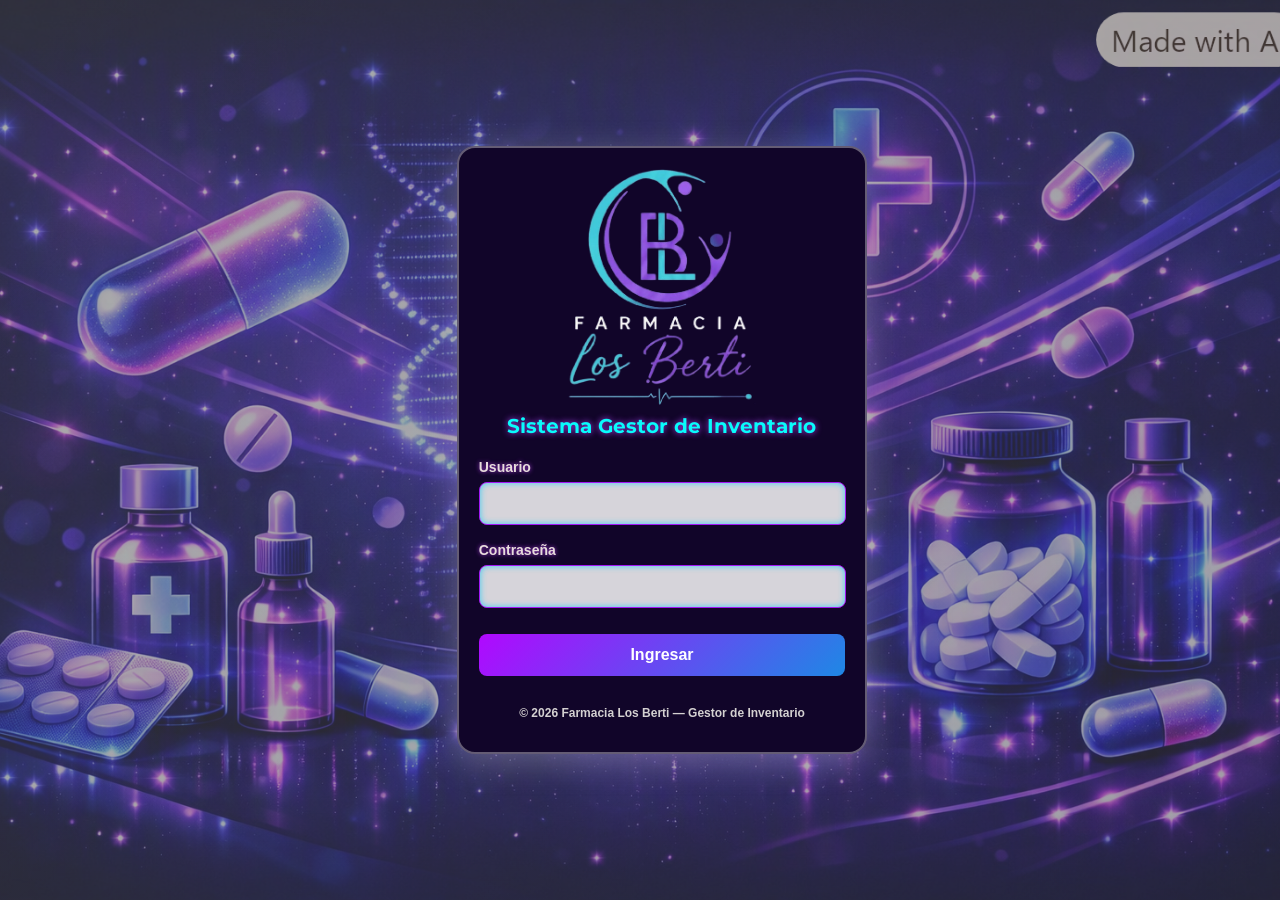
<file: login/index.html>
<!DOCTYPE html>
<html lang="es">
<head>
  <meta charset="UTF-8">
  <title>Acceso al Sistema - Los Berti</title>
  <meta name="viewport" content="width=device-width, initial-scale=1.0">
  <link rel="icon" type="image/x-icon" href="../frontend/assets/css/favicon.png">
  <link rel="stylesheet" href="login.css">
</head>
<body>
<div class="login-wrapper fade-in">
  <div class="login-card slide-up">
    <div class="logo-area">
      <img src="logo_login.png" alt="Farmacia" class="logo">
      <p class="subtitle">Sistema Gestor de Inventario</p>
    </div>

    <form id="form-login">
      <div class="form-group">
        <label>Usuario</label>
        <input type="text" id="login-usuario" name="usuario" required>
      </div>

      <div class="form-group">
        <label>Contraseña</label>
        <input type="password" id="login-pass" name="clave" required>
      </div>
      <button type="submit" class="btn-primary">Ingresar</button>
    </form>
    <p class="footer-text">© 2026 Farmacia Los Berti — Gestor de Inventario</p>
  </div>
</div>
<script src="login.js"></script>
</body>
</html>
</file>
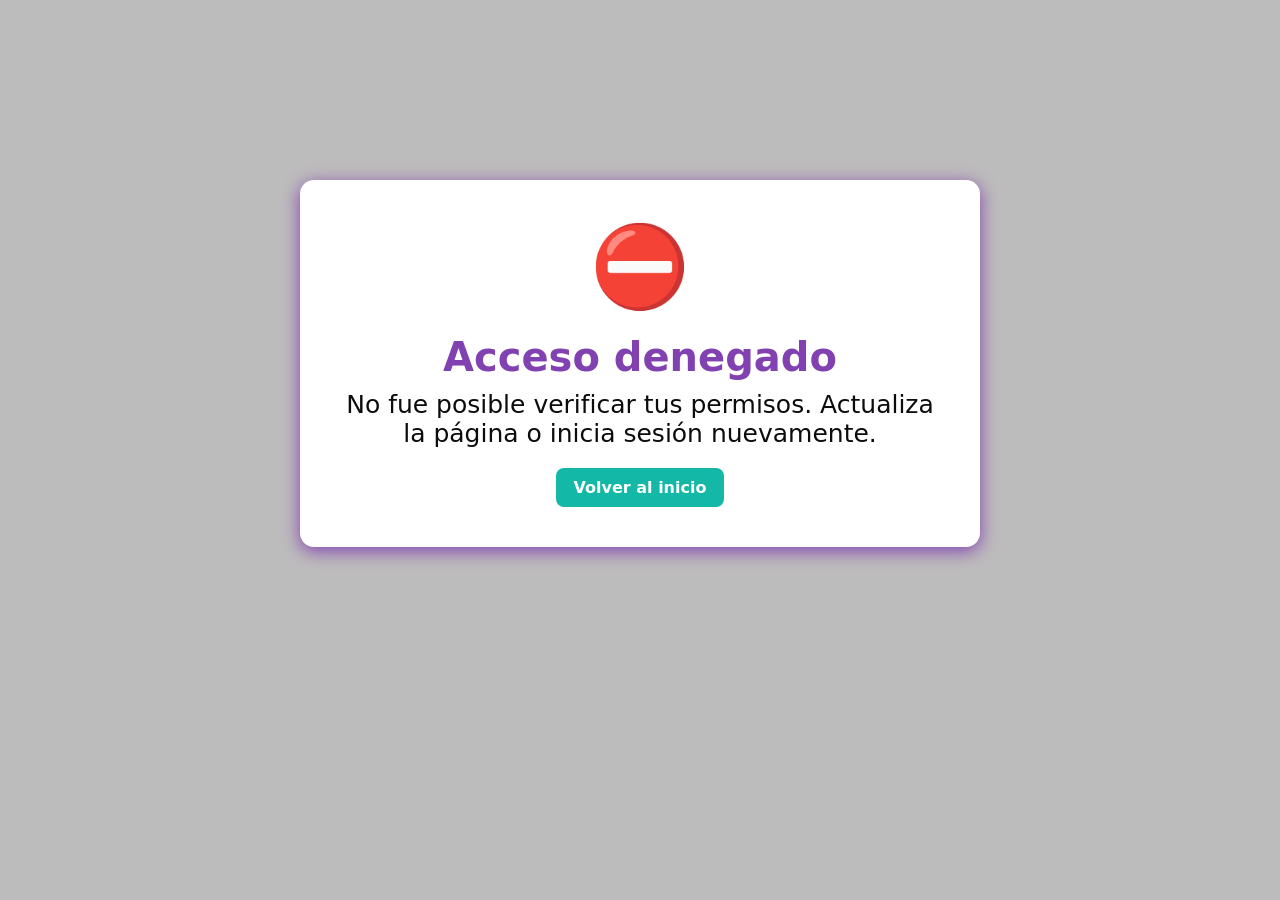
<file: frontend/almacenes/index.html>
<!DOCTYPE html>
<html lang="es">
<head>
  <meta charset="UTF-8">
  <title>Almacenes</title>
  <link rel="icon" type="image/x-icon" href="../assets/css/favicon.png">
  <link rel="stylesheet" href="../assets/css/styles.css">
</head>
<body>
<div class="layout">
<script src="../assets/js/menu.js"></script>

<main class="main">
  <section class="section visible">
    <div class="section-header">
      <h2>📦 Almacenes</h2>
      <div class="search-controls">
        <input type="text" id="buscar-almacen" placeholder="Buscar almacén...">
      </div>
      <button id="btn-nuevo-almacen" class="btn-primary">Nuevo almacén</button>
    </div>

      <table class="table">
        <thead>
          <tr>
            <th>Nombre del almacén</th>
            <th>Ubicación</th>
            <th>Acciones</th>
          </tr>
        </thead>
        <tbody id="tabla-almacenes"></tbody>
        
      </table>

      <div id="paginacion-almacenes" class="pagination"></div>
    </section>
  </main>
</div>

<!-- MODAL -->
<div id="modal-almacen" class="modal hidden">
  <div class="modal-content">
    <h2 id="modal-title">Nuevo almacén</h2>

    <form id="form-almacen">
      <input type="hidden" id="almacen-id" name="id">

      <div class="form-group">
        <label>Nombre del almacén</label>
        <input type="text" id="almacen-nombre" name="nombre" required>
      </div>

      <div class="form-group">
        <label>Ubicación</label>
        <input type="text" id="almacen-ubicacion" name="ubicacion">
      </div>

      <div class="form-group">
        <button type="submit" class="btn-primary">Guardar</button>
        <button type="button" id="btn-cancelar" class="btn-secondary">Cancelar</button>
      </div>
    </form>
  </div>
</div>


<div id="modal-ajustes" class="modal hidden">
  <div class="modal-ajustes-content">
    <h2 class="aj-title">Ajustes de la Farmacia</h2>
    <div class="aj-grid">
      <div class="aj-block">
        <h3 class="aj-subtitle">Identidad</h3>
        <label>Nombre comercial</label>
        <input type="text" id="aj-nombre">

        <label>Logo</label>
        <div class="file-center">
          <div class="file-input-wrapper">
            <input type="file" id="aj-logo" accept="image/*">
            <label for="aj-logo" class="file-btn">Elegir archivo</label>
            <span id="file-name">No se ha seleccionado ningún archivo</span>
          </div>
          <img id="aj-preview-logo" class="preview-logo" src="">
        </div>
      </div>

      <div class="aj-block">
        <h3 class="aj-subtitle">Colores del Sistema</h3>
        <label>Color primario</label>
        <input type="color" id="aj-color-primario">

        <label>Color secundario</label>
        <input type="color" id="aj-color-secundario">

        <label>Color del sidebar</label>
        <input type="color" id="aj-color-sidebar">
      </div>
    </div>

    <div class="aj-actions">
      <button id="aj-guardar" class="save-btn">Guardar cambios</button>
      <button id="aj-cerrar" class="close-btn">Cerrar</button>
    </div>
  </div>
</div>


<script src="../assets/js/feedback.js"></script>
<script src="almacenes.js"></script>
<script src="../assets/js/usuario.js"></script>
<script src="../assets/js/config_farmacia.js"></script>
<script src="../assets/js/ajustes_sidebar.js"></script>
<script src="../assets/js/permisos.js"></script>

<script>
document.querySelectorAll(".nav-dropdown-btn").forEach(btn => {
  btn.addEventListener("click", () => {
    const parent = btn.parentElement;
    parent.classList.toggle("open");
  });
});
</script>

</body>
</html>
</file>
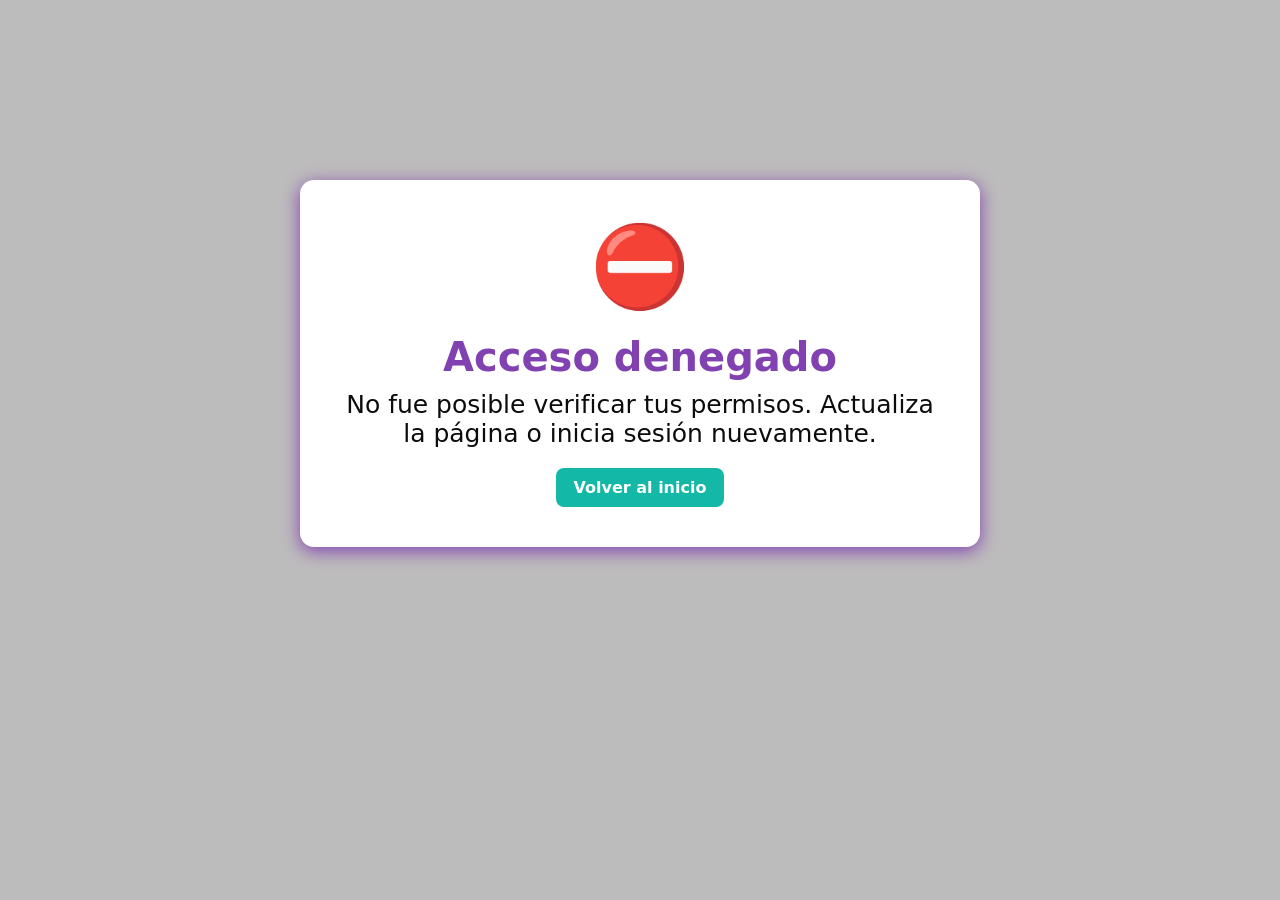
<file: frontend/categorias/index.html>
<!DOCTYPE html>
<html lang="es">
<head>
  <meta charset="UTF-8">
  <title>Categorías</title>
  <link rel="icon" type="image/x-icon" href="../assets/css/favicon.png">
  <link rel="stylesheet" href="../assets/css/styles.css">
</head>
<body>
<div class="layout">
<script src="../assets/js/menu.js"></script>

<main class="main">
  <section class="section visible">
    <div class="section-header">
      <h2>🏷 Gestión de Categorías</h2>
      <div class="search-controls">
        <input type="text" id="buscar-categoria" placeholder="Buscar categoría...">
      </div>
      <button id="btn-nueva-categoria" class="btn-primary btn-crear">Nueva categoría</button>
    </div>

    <table class="table">
      <thead>
        <tr>
        <th>Nombre</th>
        <th>Descripción</th>
        <th>Acciones</th>
        </tr>
      </thead>
      <tbody id="tabla-categorias"></tbody>
    </table>

    <div id="paginacion-categorias" class="pagination"></div>
  </section>
</main>
</div>

<div id="modal-categoria" class="modal hidden">
  <div class="modal-content">
    <h2 id="modal-title">Nueva categoría</h2>

    <form id="form-categoria">
      <input type="hidden" id="categoria-id" name="id">

      <div class="form-group">
        <label>Nombre</label>
        <input type="text" id="categoria-nombre" name="nombre" required>
      </div>

      <div class="form-group">
        <label>Descripción</label>
        <input type="text" id="categoria-descripcion" name="descripcion">
      </div>

      <div class="form-group">
        <button type="submit" class="btn-primary">Guardar</button>
        <button type="button" id="btn-cancelar" class="btn-secondary">Cancelar</button>
      </div>
    </form>
  </div>
</div>


<div id="modal-ajustes" class="modal hidden">
  <div class="modal-ajustes-content">
    <h2 class="aj-title">Ajustes de la Farmacia</h2>
    <div class="aj-grid">
      <div class="aj-block">
        <h3 class="aj-subtitle">Identidad</h3>
        <label>Nombre comercial</label>
        <input type="text" id="aj-nombre">

        <label>Logo</label>
        <div class="file-center">
          <div class="file-input-wrapper">
            <input type="file" id="aj-logo" accept="image/*">
            <label for="aj-logo" class="file-btn">Elegir archivo</label>
            <span id="file-name">No se ha seleccionado ningún archivo</span>
          </div>
          <img id="aj-preview-logo" class="preview-logo" src="">
        </div>
      </div>

      <div class="aj-block">
        <h3 class="aj-subtitle">Colores del Sistema</h3>
        <label>Color primario</label>
        <input type="color" id="aj-color-primario">

        <label>Color secundario</label>
        <input type="color" id="aj-color-secundario">

        <label>Color del sidebar</label>
        <input type="color" id="aj-color-sidebar">
      </div>
    </div>

    <div class="aj-actions">
      <button id="aj-guardar" class="save-btn">Guardar cambios</button>
      <button id="aj-cerrar" class="close-btn">Cerrar</button>
    </div>
  </div>
</div>


<script>
document.querySelectorAll(".nav-dropdown-btn").forEach(btn => {
  btn.addEventListener("click", () => {
    btn.parentElement.classList.toggle("open");});
});
</script>
<script src="../assets/js/feedback.js"></script>
<script src="categorias.js"></script>
<script src="../assets/js/usuario.js"></script>
<script src="../assets/js/config_farmacia.js"></script>
<script src="../assets/js/ajustes_sidebar.js"></script>
<script src="../assets/js/permisos.js"></script>
</body>
</html>
</file>
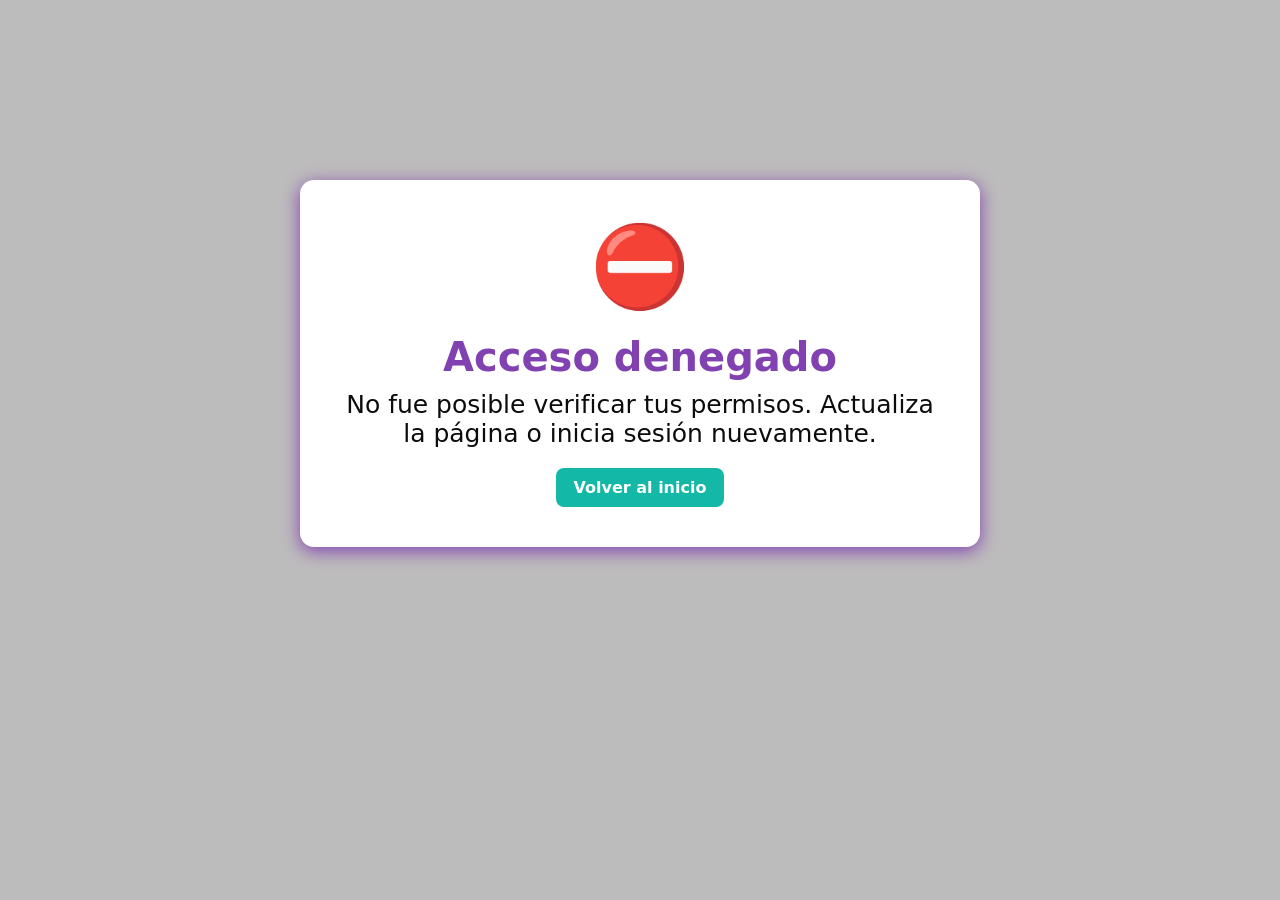
<file: frontend/clientes/index.html>
<!DOCTYPE html>
<html lang="es">
<head>
  <meta charset="UTF-8">
  <title>Clientes</title>
  <link rel="icon" type="image/x-icon" href="../assets/css/favicon.png">
  <link rel="stylesheet" href="../assets/css/styles.css">
</head>
<body>
<div class="layout">
<script src="../assets/js/menu.js"></script>


  <main class="main">
    <section class="section visible">
      <div class="section-header">
        <h2>👥 Clientes</h2>
        <div class="search-controls">
          <input type="text" id="buscar-cliente" placeholder="Buscar cliente...">
        </div>
        <button id="btn-nuevo-cliente" class="btn-primary btn-crear">Nuevo cliente</button>
      </div>

      <table class="table">
      <thead>
        <tr>
        <th>Nombre</th>
        <th>Cédula</th>
        <th>Teléfono</th>
        <th>Dirección</th>
        <th>Acciones</th>
        </tr>
      </thead>
      <tbody id="tabla-clientes"></tbody>
      </table>
      <div id="paginacion-clientes" class="pagination"></div>
    </section>
  </main>
</div>

<div id="modal-cliente" class="modal">
  <div class="modal-content">
    <h2 id="modal-cliente-title">Nuevo cliente</h2>
    <form id="form-cliente">
      <div class="form-group">
        <label>Nombre completo</label>
        <input type="text" id="cliente-nombre" name="nombre" required>
      </div>

      <div class="form-group">
        <label>Cédula</label>
        <input type="text" id="cliente-cedula" name="cedula">
      </div>

      <div class="form-group">
        <label>Teléfono</label>
        <input type="text" id="cliente-telefono" name="telefono">
      </div>

      <div class="form-group">
        <label>Dirección</label>
        <input type="text" id="cliente-direccion" name="direccion">
      </div>

      <div class="form-actions">
         <button type="submit" class="btn-primary">Guardar</button>
        <button type="button" class="btn-secondary" id="btn-cancelar-cliente">Cancelar</button>
      </div>
    </form>
  </div>
</div>

<div id="modal-ajustes" class="modal hidden">
  <div class="modal-ajustes-content">
    <h2 class="aj-title">Ajustes de la Farmacia</h2>
    <div class="aj-grid">
      <div class="aj-block">
        <h3 class="aj-subtitle">Identidad</h3>
        <label>Nombre comercial</label>
        <input type="text" id="aj-nombre">

        <label>Logo</label>
        <div class="file-center">
          <div class="file-input-wrapper">
            <input type="file" id="aj-logo" accept="image/*">
            <label for="aj-logo" class="file-btn">Elegir archivo</label>
            <span id="file-name">No se ha seleccionado ningún archivo</span>
          </div>
          <img id="aj-preview-logo" class="preview-logo" src="">
        </div>
      </div>

      <div class="aj-block">
        <h3 class="aj-subtitle">Colores del Sistema</h3>
        <label>Color primario</label>
        <input type="color" id="aj-color-primario">

        <label>Color secundario</label>
        <input type="color" id="aj-color-secundario">

        <label>Color del sidebar</label>
        <input type="color" id="aj-color-sidebar">
      </div>
    </div>

    <div class="aj-actions">
      <button id="aj-guardar" class="save-btn">Guardar cambios</button>
      <button id="aj-cerrar" class="close-btn">Cerrar</button>
    </div>
  </div>
</div>



<script>
document.querySelectorAll(".nav-dropdown-btn").forEach(btn => {
  btn.addEventListener("click", () => {
    const parent = btn.parentElement;
    parent.classList.toggle("open");
  });
});
</script>
<script src="../assets/js/feedback.js"></script>
<script src="clientes.js"></script>
<script src="../assets/js/usuario.js"></script>
<script src="../assets/js/config_farmacia.js"></script>
<script src="../assets/js/ajustes_sidebar.js"></script>
<script src="../assets/js/permisos.js"></script>
</body>
</html>
</file>
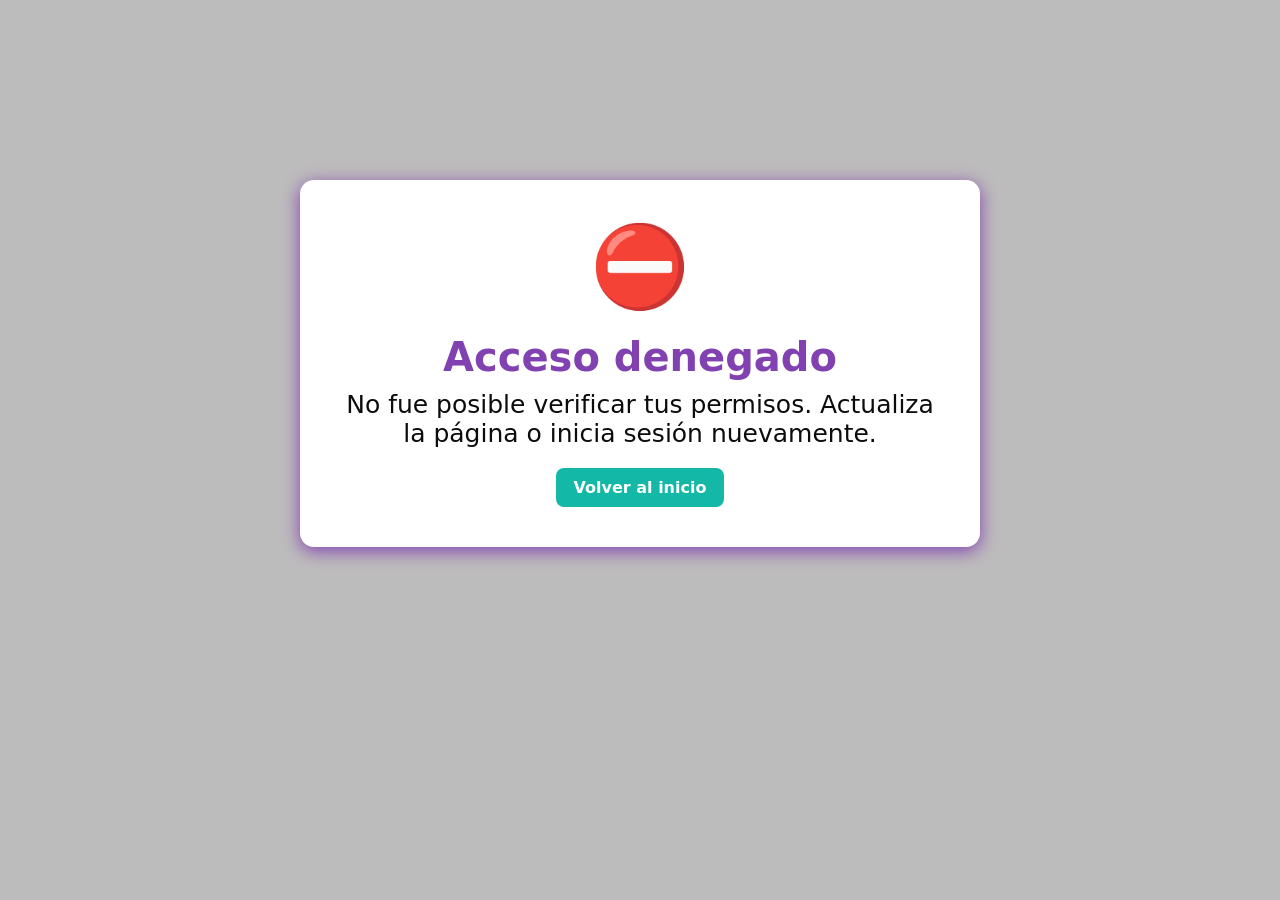
<file: frontend/dashboard/index.html>
<!DOCTYPE html>
<html lang="es">
<head>
  <meta charset="UTF-8">
  <title>Inicio del Gestor</title>
  <meta http-equiv="Cache-Control" content="no-cache, no-store, must-revalidate">
  <meta http-equiv="Pragma" content="no-cache">
  <meta http-equiv="Expires" content="0">
  <link rel="icon" type="image/x-icon" href="../assets/css/favicon.png">
  <link rel="stylesheet" href="../assets/css/styles.css">
</head>
<body>

<div class="layout">
<script src="../assets/js/menu.js"></script>

<main class="main">
  <section class="section visible">
    <div class="welcome-box">
      <h2>💊 Bienvenido, <span id="usor-nombro-welcome"></span> 👋</h2>
    </div>

    <div class="dashboard-cards">
      <div class="dash-card card-purple">
        <div class="dash-card-icon">
          <svg width="28" height="28" fill="white"><path d="M4 6h20v2H4zm0 6h20v2H4zm0 6h20v2H4z"/></svg>
        </div>
        <div class="dash-card-info">
          <h3>Productos</h3>
          <p id="card-productos">0</p>
        </div>
      </div>

      <div class="dash-card card-teal">
        <div class="dash-card-icon">
          <svg width="28" height="28" fill="white"><path d="M4 4h16v16H4z"/></svg>
        </div>
        <div class="dash-card-info">
          <h3>Stock</h3>
          <p id="card-stock">0</p>
        </div>
      </div>

      <div class="dash-card card-purple">
        <div class="dash-card-icon">
          <svg width="28" height="28" fill="white"><path d="M6 4h12v2H6zm0 4h12v2H6zm0 4h8v2H6z"/></svg>
        </div>
        <div class="dash-card-info">
          <h3>Facturas</h3>
          <p id="card-facturas">0</p>
        </div>
      </div>

      <div class="dash-card card-teal">
        <div class="dash-card-icon">
          <svg width="28" height="28" fill="white"><path d="M12 4a4 4 0 110 8 4 4 0 010-8zm0 10c-4.4 0-8 2.2-8 5v1h16v-1c0-2.8-3.6-5-8-5z"/></svg>
        </div>
        <div class="dash-card-info">
          <h3>Proveedores</h3>
          <p id="card-proveedores">0</p>
        </div>
      </div>
    </div>

    <h3 class="section-title">Accesos rápidos</h3>

    <div class="quick-access">
      <a href="../productos/index.html" class="quick-btn">➕ Nuevo producto</a>
      <a href="../facturas/index.html" class="quick-btn">🧾 Registrar Facturas</a>
      <a href="../movimientos/index.html" class="quick-btn">📦 Movimiento de stock</a>
      <a href="../proveedores/index.html" class="quick-btn">👥 Nuevo proveedor</a>
    </div>

    <h3 class="section-title">Últimos movimientos</h3>
    <table class="table">
      <thead>
        <tr>
        <th>Fecha</th>
        <th>Tipo</th>
        <th>Producto</th>
        <th>Cantidad</th>
        </tr>
      </thead>
      <tbody id="tabla-movimientos-recientes"></tbody>
    </table>
  </section>
</main>
</div>


<div id="modal-ajustes" class="modal hidden">
  <div class="modal-ajustes-content">
    <h2 class="aj-title">Ajustes de la Farmacia</h2>
    <div class="aj-grid">
      <div class="aj-block">
        <h3 class="aj-subtitle">Identidad</h3>
        <label>Nombre comercial</label>
        <input type="text" id="aj-nombre">

        <label>Logo</label>
        <div class="file-center">
          <div class="file-input-wrapper">
            <input type="file" id="aj-logo" accept="image/*">
            <label for="aj-logo" class="file-btn">Elegir archivo</label>
            <span id="file-name">No se ha seleccionado ningún archivo</span>
          </div>
          <img id="aj-preview-logo" class="preview-logo" src="">
        </div>
      </div>

      <div class="aj-block">
        <h3 class="aj-subtitle">Colores del Sistema</h3>
        <label>Color primario</label>
        <input type="color" id="aj-color-primario">

        <label>Color secundario</label>
        <input type="color" id="aj-color-secundario">

        <label>Color del sidebar</label>
        <input type="color" id="aj-color-sidebar">
      </div>
    </div>

    <div class="aj-actions">
      <button id="aj-guardar" class="save-btn">Guardar cambios</button>
      <button id="aj-cerrar" class="close-btn">Cerrar</button>
    </div>
  </div>
</div>

<script>
document.querySelectorAll(".nav-dropdown-btn").forEach(btn => {
  btn.addEventListener("click", () => {
    btn.parentElement.classList.toggle("open");});
});
</script>
<script src="dashboard.js"></script>
<script src="../assets/js/usuario.js"></script>
<script src="../assets/js/config_farmacia.js"></script>
<script src="../assets/js/ajustes_sidebar.js"></script>
<script src="../assets/js/permisos.js"></script>
</body>
</html>
</file>
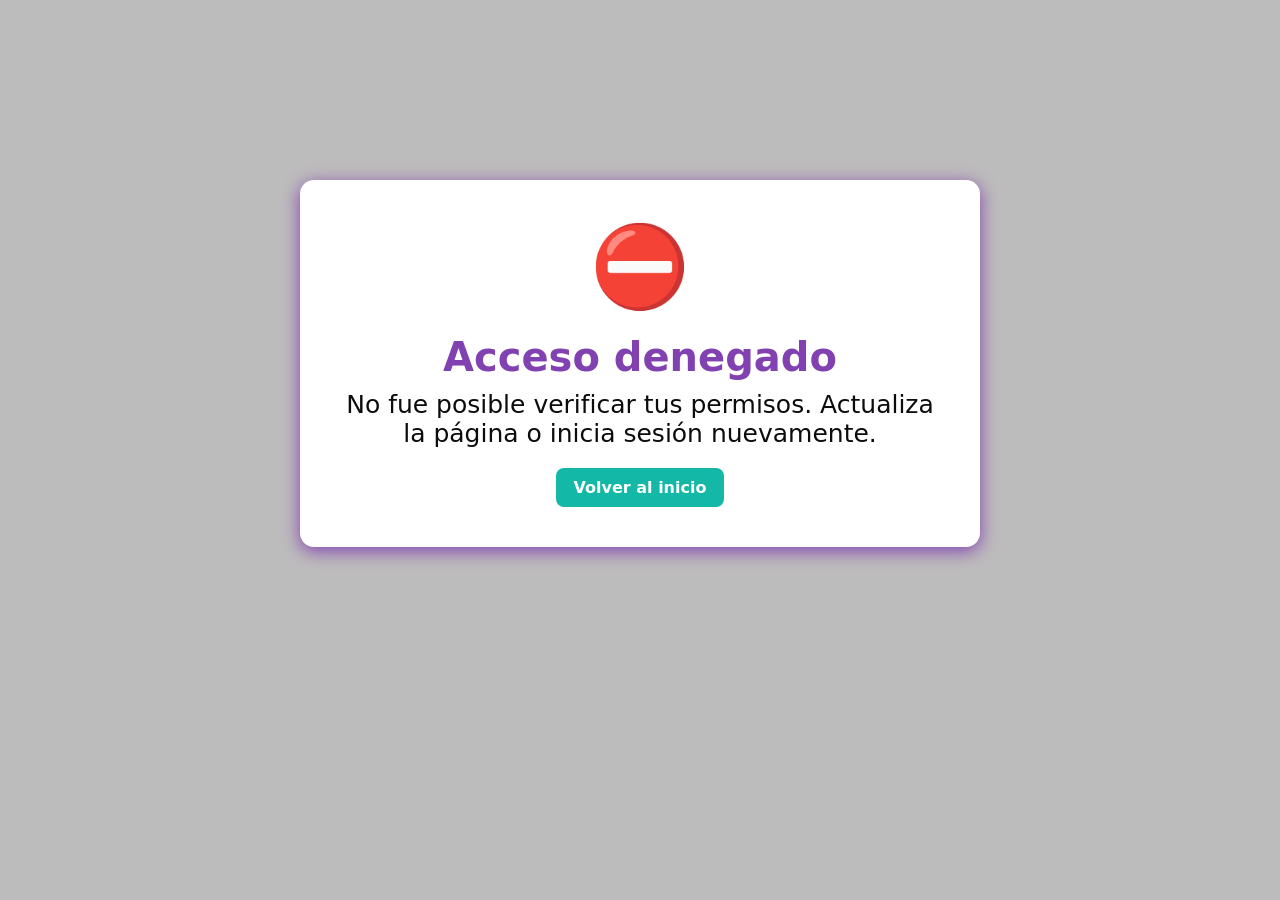
<file: frontend/movimientos/index.html>
<!DOCTYPE html>
<html lang="es">
<head>
  <meta charset="UTF-8">
  <title>Movimientos</title>
  <link rel="icon" type="image/x-icon" href="../assets/css/favicon.png">
  <link rel="stylesheet" href="../assets/css/styles.css">
</head>
<body>
<div class="layout">
<script src="../assets/js/menu.js"></script>

<main class="main">
  <section class="section visible">
    <div class="section-header">
      <h2>🔄 Movimientos de inventario</h2>
      <input type="text" id="buscar-mov" placeholder="Buscar movimientos..." class="form-control">
    </div>

    <table class="table">
      <thead>
        <tr>
        <th>Fecha</th>
        <th>Producto</th>
        <th>Tipo</th>
        <th>Inicio</th>
        <th>Ingreso</th>
        <th>Salida</th>
        <th>Final</th>
        </tr>
      </thead>
      <tbody id="tabla-movimientos"></tbody>
    </table>
    <div id="paginacion" class="pagination"></div>
  </section>
</main>
</div>

<div id="modal-ajustes" class="modal hidden">
  <div class="modal-ajustes-content">
    <h2 class="aj-title">Ajustes de la Farmacia</h2>
    <div class="aj-grid">
      <div class="aj-block">
        <h3 class="aj-subtitle">Identidad</h3>
        <label>Nombre comercial</label>
        <input type="text" id="aj-nombre">

        <label>Logo</label>
        <div class="file-center">
          <div class="file-input-wrapper">
            <input type="file" id="aj-logo" accept="image/*">
            <label for="aj-logo" class="file-btn">Elegir archivo</label>
            <span id="file-name">No se ha seleccionado ningún archivo</span>
          </div>
          <img id="aj-preview-logo" class="preview-logo" src="">
        </div>
      </div>

      <div class="aj-block">
        <h3 class="aj-subtitle">Colores del Sistema</h3>
        <label>Color primario</label>
        <input type="color" id="aj-color-primario">

        <label>Color secundario</label>
        <input type="color" id="aj-color-secundario">

        <label>Color del sidebar</label>
        <input type="color" id="aj-color-sidebar">
      </div>
    </div>

    <div class="aj-actions">
      <button id="aj-guardar" class="save-btn">Guardar cambios</button>
      <button id="aj-cerrar" class="close-btn">Cerrar</button>
    </div>
  </div>
</div>


<script>
document.querySelectorAll(".nav-dropdown-btn").forEach(btn => {
  btn.addEventListener("click", () => {
    const parent = btn.parentElement;
    parent.classList.toggle("open");});
});
</script>
<script src="movimientos.js"></script>
<script src="../assets/js/usuario.js"></script>
<script src="../assets/js/config_farmacia.js"></script>
<script src="../assets/js/ajustes_sidebar.js"></script>
<script src="../assets/js/permisos.js"></script>
</body>
</html>
</file>
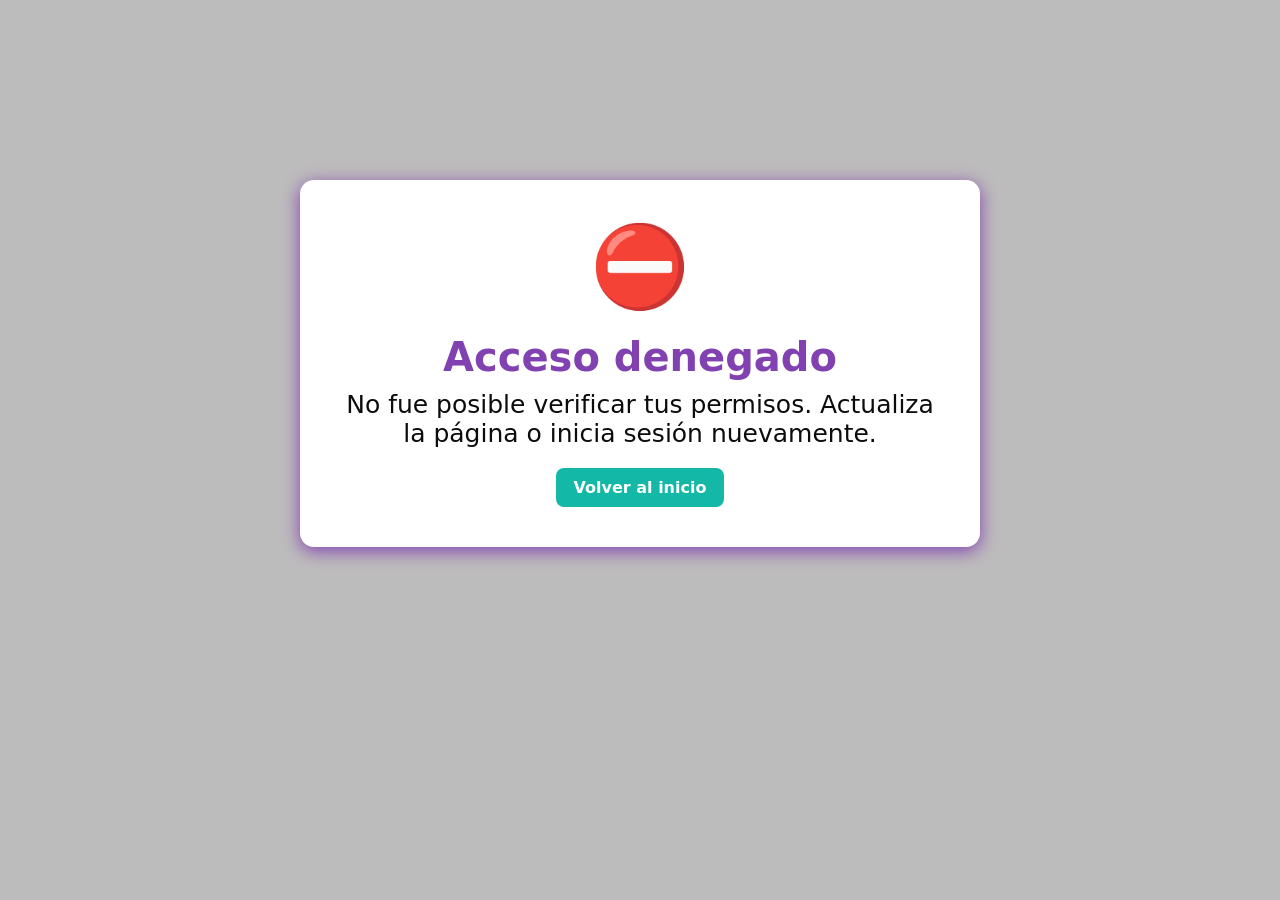
<file: frontend/productos/index.html>
<!DOCTYPE html>
<html lang="es">
<head>
  <meta charset="UTF-8">
  <title>Productos</title>
  <meta name="viewport" content="width=device-width, initial-scale=1.0">
  <link rel="icon" type="image/x-icon" href="../assets/css/favicon.png">
  <link rel="stylesheet" href="../assets/css/styles.css?v=filtro-desplegable">
</head>
<body>
<div class="layout">
<script src="../assets/js/menu.js"></script>
<main class="main">
  <section class="section visible">
    <div class="section-header">
      <h2>🧴 Gestión de productos</h2>
        <div class="search-controls">
        <input type="text" id="buscar-producto" placeholder="Buscar producto...">
      </div>
        <div id="filtro-productos" class="filtro-estado">
          <button type="button" data-filtro-toggle aria-haspopup="true" aria-expanded="false">Filtrar estado ▾</button>
          <div data-filtro-menu class="hidden" role="group" aria-label="Filtrar productos por estado">
            <button type="button" data-estado="1">Activos</button>
            <button type="button" data-estado="0">Inactivos</button>
            <button type="button" data-estado="todos">Todos</button>
          </div>
        </div>
      <button id="btn-nuevo-producto" class="btn-primary btn-crear">Nuevo producto</button>
    </div>

    <table class="table">
      <thead>
        <tr>
        <th>Nombre</th>
        <th>Descripcion</th>
        <th>Categoría</th>
        <th>Precio venta</th>
        <th>Estado</th>
        <th>Acciones</th>
        </tr>
      </thead>
      <tbody id="tabla-productos"></tbody>
    </table>

    <div id="paginacion-productos" class="pagination"></div>
  </section>
</main>
</div>

<div id="modal-producto" class="modal">
  <div class="modal-content">
    <h2 id="modal-title">Nuevo producto</h2>
    <form id="form-producto">
    <input type="hidden" id="prod-id" name="id">

    <div class="form-group">
      <label>Nombre</label>
      <input type="text" id="prod-nombre" name="nombre" required>
    </div>

    <div class="form-group">
      <label>Categoría</label>
      <select id="prod-categoria" name="id_categoria" required></select>
    </div>

    <div class="form-group">
      <label>Descripción</label>
      <input type="text" id="prod-descripcion" name="descripcion">
    </div>

    <div class="form-group">
      <label>Precio</label>
      <input type="number" id="prod-precio" name="precio" step="0.01" required>
    </div>

    <div class="form-group">
      <label>Cantidad mínima</label>
      <input type="number" id="prod-min" name="cantidad_minima" min="0" required>
    </div>

    <div class="form-group">
        <label>Cantidad máxima</label>
        <input type="number" id="prod-max" name="cantidad_maxima" min="1" required>
    </div>

    <div class="form-group">
      <button type="submit" class="btn-primary">Guardar</button>
      <button type="button" id="btn-cancelar" class="btn-secondary">Cancelar</button>
    </div>
  </div>
  </form>
</div>

<div id="modal-ajustes" class="modal hidden">
  <div class="modal-ajustes-content">
    <h2 class="aj-title">Ajustes de la Farmacia</h2>
    <div class="aj-grid">
      <div class="aj-block">
        <h3 class="aj-subtitle">Identidad</h3>
        <label>Nombre comercial</label>
        <input type="text" id="aj-nombre">

        <label>Logo</label>
        <div class="file-center">
          <div class="file-input-wrapper">
            <input type="file" id="aj-logo" accept="image/*">
            <label for="aj-logo" class="file-btn">Elegir archivo</label>
            <span id="file-name">No se ha seleccionado ningún archivo</span>
          </div>
          <img id="aj-preview-logo" class="preview-logo" src="">
        </div>
      </div>

      <div class="aj-block">
        <h3 class="aj-subtitle">Colores del Sistema</h3>
        <label>Color primario</label>
        <input type="color" id="aj-color-primario">

        <label>Color secundario</label>
        <input type="color" id="aj-color-secundario">

        <label>Color del sidebar</label>
        <input type="color" id="aj-color-sidebar">
      </div>
    </div>

    <div class="aj-actions">
      <button id="aj-guardar" class="save-btn">Guardar cambios</button>
      <button id="aj-cerrar" class="close-btn">Cerrar</button>
    </div>
  </div>
</div>


<div id="modal-mensaje" class="modal hidden">
  <div class="modal-content" style="max-width: 400px; text-align: center; padding: 30px;">

      <div id="mensaje-icono" style="font-size: 50px; margin-bottom: 15px;">✔️</div>

      <h3 id="mensaje-texto" style="font-size: 20px; margin-bottom: 20px; color: #374151;">
        Mensaje aquí
      </h3>

      <button id="mensaje-btn" class="btn-primary" style="width: 100%; padding: 12px;">
        Aceptar
      </button>
  </div>
</div>

<!-- MODAL DE CONFIRMACIÓN -->
<div id="modal-confirmar" class="modal hidden">
  <div class="modal-content" style="max-width: 420px; text-align: center; padding: 30px;">

      <div style="font-size: 55px; margin-bottom: 15px; color: #e11d48;">⚠️</div>

      <h3 id="confirmar-texto" style="font-size: 20px; margin-bottom: 25px; color: #374151;">
        ¿Está seguro?
      </h3>

      <div style="display: flex; gap: 12px; justify-content: center;">
          <button id="confirmar-aceptar" class="btn-primary" style="padding: 10px 20px;">
            Sí, eliminar
          </button>

          <button id="confirmar-cancelar" class="btn-secondary" style="padding: 10px 20px;">
            Cancelar
          </button>
      </div>

  </div>
</div>

<script>
document.querySelectorAll(".nav-dropdown-btn").forEach(btn => {
  btn.addEventListener("click", () => {
    btn.parentElement.classList.toggle("open");
  });
});
</script>
<script src="../assets/js/filtro_estado.js"></script>
<script src="productos.js"></script>
<script src="../assets/js/usuario.js"></script>
<script src="../assets/js/config_farmacia.js"></script>
<script src="../assets/js/ajustes_sidebar.js"></script>
<script src="../assets/js/permisos.js"></script>

</body>
</html>
</file>
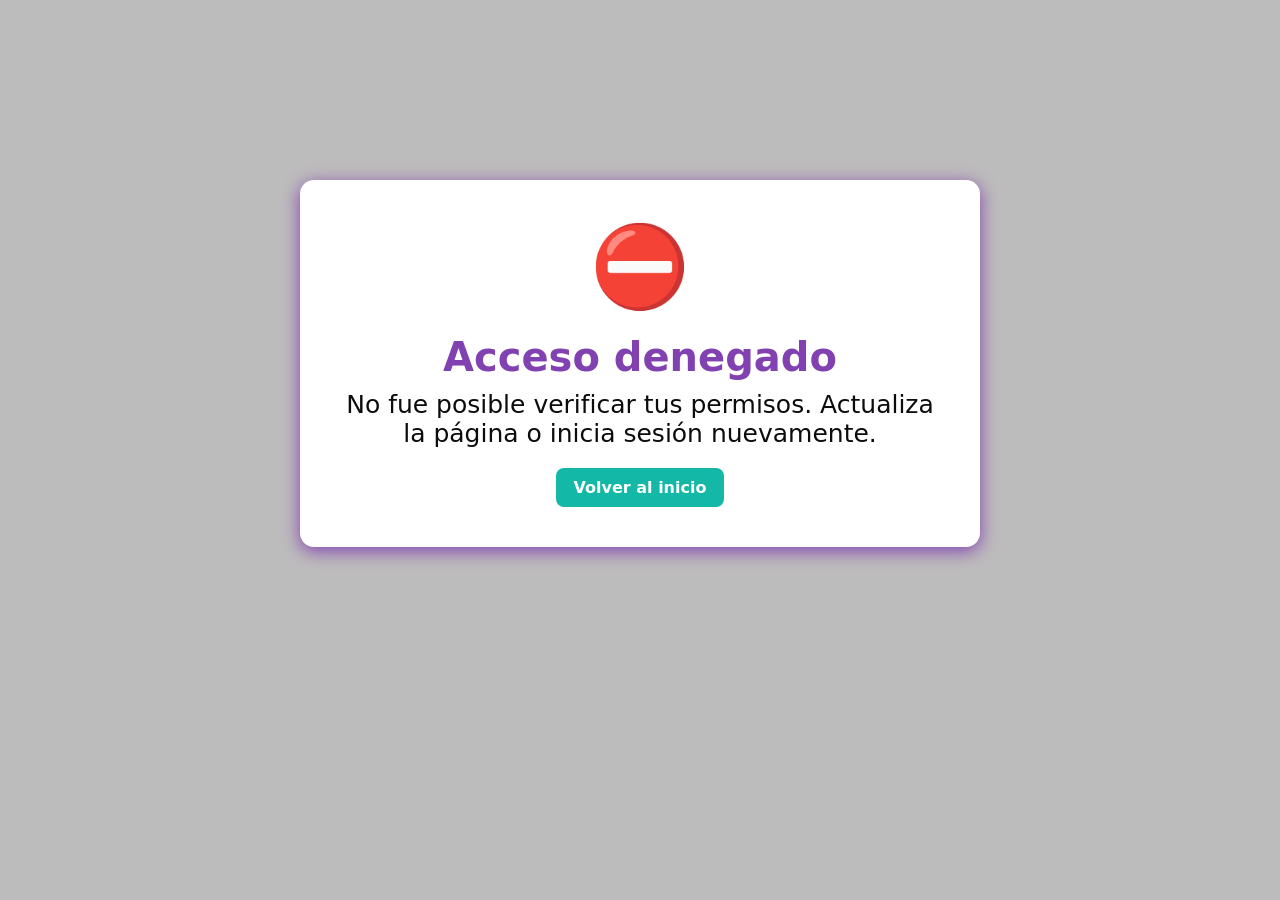
<file: frontend/proveedores/index.html>
<!DOCTYPE html>
<html lang="es">
<head>
  <meta charset="UTF-8">
  <title>Proveedores</title>
  <link rel="icon" type="image/x-icon" href="../assets/css/favicon.png">
  <link rel="stylesheet" href="../assets/css/styles.css?v=filtro-desplegable">
</head>
<body>
<div class="layout">
<script src="../assets/js/menu.js"></script>

<main class="main">
  <section class="section visible">
    <div class="section-header">
      <h2>🤝 Proveedores</h2>

      <div class="search-controls">
        <input type="text" id="buscar-proveedor" placeholder="Buscar proveedor...">
      </div>
      <div id="filtro-proveedores" class="filtro-estado">
        <button type="button" data-filtro-toggle aria-haspopup="true" aria-expanded="false">Filtrar estado ▾</button>
        <div data-filtro-menu class="hidden" role="group" aria-label="Filtrar proveedores por estado">
          <button type="button" data-estado="1">Activos</button>
          <button type="button" data-estado="0">Inactivos</button>
          <button type="button" data-estado="todos">Todos</button>
        </div>
      </div>
      <button id="btn-nuevo-proveedor" class="btn-primary btn-crear">Nuevo proveedor</button>
    </div>

    <table class="table">
      <thead>
        <tr>
        <th>Nombre</th>
        <th>Teléfono</th>
        <th>Correo</th>
        <th>Dirección</th>
        <th>Estado</th>
        <th>Acciones</th>
        </tr>
      </thead>
      <tbody id="tabla-proveedores"></tbody>
    </table>
    <div id="paginacion-proveedores" class="pagination"></div>
  </section>
</main>
</div>

<div id="modal-proveedor" class="modal hidden">
  <div class="modal-content">
    <h2 id="modal-prov-title">Nuevo proveedor</h2>

    <form id="form-proveedor">
      <div class="form-group">
        <label>Nombre</label>
        <input type="text" id="prov-nombre" name="nombre" required>
      </div>

      <div class="form-group">
        <label>Teléfono</label>
        <input type="text" id="prov-telefono" name="telefono">
      </div>

      <div class="form-group">
        <label>Correo</label>
        <input type="email" id="prov-correo" name="correo">
      </div>

      <div class="form-group">
        <label>Dirección</label>
        <input type="text" id="prov-direccion" name="direccion">
      </div>

      <div class="form-actions">
                <button type="submit" class="btn-primary">Guardar</button>
        <button type="button" class="btn-secondary" id="btn-cancelar-prov">Cancelar</button>
      </div>
    </form>
  </div>
</div>

<div id="modal-ajustes" class="modal hidden">
  <div class="modal-ajustes-content">
    <h2 class="aj-title">Ajustes de la Farmacia</h2>
    <div class="aj-grid">
      <div class="aj-block">
        <h3 class="aj-subtitle">Identidad</h3>
        <label>Nombre comercial</label>
        <input type="text" id="aj-nombre">

        <label>Logo</label>
        <div class="file-center">
          <div class="file-input-wrapper">
            <input type="file" id="aj-logo" accept="image/*">
            <label for="aj-logo" class="file-btn">Elegir archivo</label>
            <span id="file-name">No se ha seleccionado ningún archivo</span>
          </div>
          <img id="aj-preview-logo" class="preview-logo" src="">
        </div>
      </div>

      <div class="aj-block">
        <h3 class="aj-subtitle">Colores del Sistema</h3>
        <label>Color primario</label>
        <input type="color" id="aj-color-primario">

        <label>Color secundario</label>
        <input type="color" id="aj-color-secundario">

        <label>Color del sidebar</label>
        <input type="color" id="aj-color-sidebar">
      </div>
    </div>

    <div class="aj-actions">
      <button id="aj-guardar" class="save-btn">Guardar cambios</button>
      <button id="aj-cerrar" class="close-btn">Cerrar</button>
    </div>
  </div>
</div>



<script>
document.querySelectorAll(".nav-dropdown-btn").forEach(btn => {
  btn.addEventListener("click", () => {
    const parent = btn.parentElement;
    parent.classList.toggle("open");});
});
</script>
<script src="../assets/js/feedback.js"></script>
<script src="../assets/js/filtro_estado.js?v=1"></script>
<script src="proveedores.js"></script>
<script src="../assets/js/usuario.js"></script>
<script src="../assets/js/config_farmacia.js"></script>
<script src="../assets/js/ajustes_sidebar.js"></script>
<script src="../assets/js/permisos.js"></script>
</body>
</html>
</file>
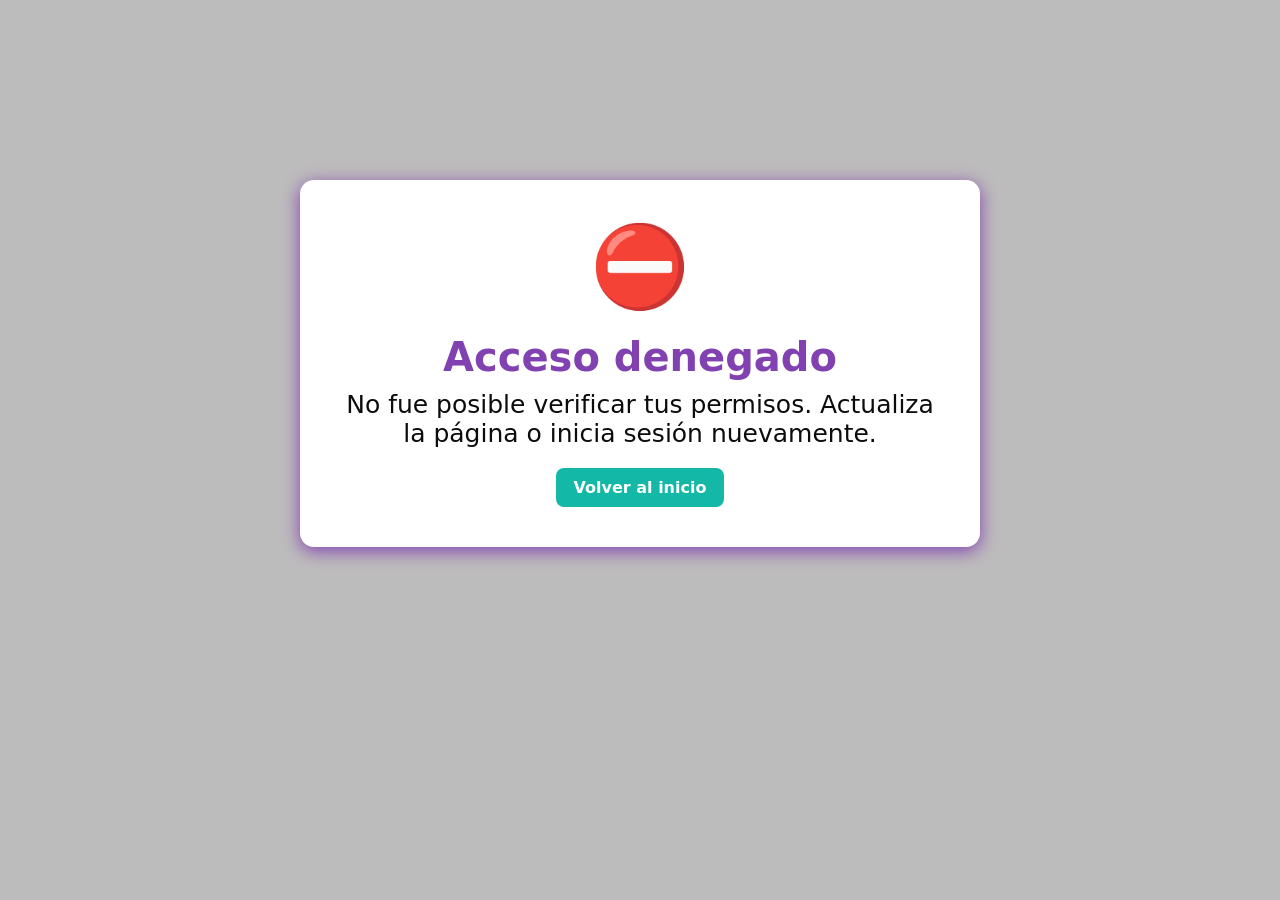
<file: frontend/roles/index.html>
<!DOCTYPE html>
<html lang="es">
<head>
  <meta charset="UTF-8">
  <title>Roles</title>
  <link rel="icon" type="image/x-icon" href="../assets/css/favicon.png">
  <link rel="stylesheet" href="../assets/css/styles.css">
</head>
<body>
<div class="layout">
<script src="../assets/js/menu.js"></script>

<main class="main">
  <section class="section visible">
    <div class="section-header">
      <h2>⚙ Gestión de Roles</h2>

      <div class="search-controls">
        <input type="text" id="buscar-rol" placeholder="Buscar rol...">
      </div>
      <button id="btn-nuevo-rol" class="btn-primary btn-crear">Nuevo rol</button>
    </div>

    <table class="table">
      <thead>
        <tr>
        <th>Nombre del rol</th>
        <th>Descripción</th>
        <th>Acciones</th>
        </tr>
      </thead>
      <tbody id="tabla-roles"></tbody>
    </table>
    <div id="paginacion-roles" class="pagination"></div>
  </section>
</main>
</div>

<div id="modal-rol" class="modal hidden">
  <div class="modal-content">
    <h2 id="modal-title">Nuevo rol</h2>
    <form id="form-rol">
      <input type="hidden" id="rol-id" name="id">

      <div class="form-group">
        <label>Nombre del rol</label>
        <input type="text" id="rol-nombre" name="nombre" required>
      </div>

      <div class="form-group">
        <label>Descripción</label>
        <input type="text" id="rol-descripcion" name="descripcion">
      </div>

      <div class="form-group">
        <button type="submit" class="btn-primary">Guardar</button>
        <button type="button" id="btn-cancelar" class="btn-secondary">Cancelar</button>
      </div>
    </form>
  </div>
</div>


<div id="modal-ajustes" class="modal hidden">
  <div class="modal-ajustes-content">
    <h2 class="aj-title">Ajustes de la Farmacia</h2>
    <div class="aj-grid">
      <div class="aj-block">
        <h3 class="aj-subtitle">Identidad</h3>
        <label>Nombre comercial</label>
        <input type="text" id="aj-nombre">

        <label>Logo</label>
        <div class="file-center">
          <div class="file-input-wrapper">
            <input type="file" id="aj-logo" accept="image/*">
            <label for="aj-logo" class="file-btn">Elegir archivo</label>
            <span id="file-name">No se ha seleccionado ningún archivo</span>
          </div>
          <img id="aj-preview-logo" class="preview-logo" src="">
        </div>
      </div>

      <div class="aj-block">
        <h3 class="aj-subtitle">Colores del Sistema</h3>
        <label>Color primario</label>
        <input type="color" id="aj-color-primario">

        <label>Color secundario</label>
        <input type="color" id="aj-color-secundario">

        <label>Color del sidebar</label>
        <input type="color" id="aj-color-sidebar">
      </div>
    </div>

    <div class="aj-actions">
      <button id="aj-guardar" class="save-btn">Guardar cambios</button>
      <button id="aj-cerrar" class="close-btn">Cerrar</button>
    </div>
  </div>
</div>

<!-- Modal: Permisos por Rol -->
<div class="modal hidden" id="modalPermisosRol">
  <div class="modal-content modal-permisos-content">
    <div class="modal-permisos-header">
      <h2>Permisos por rol</h2>
      <button type="button" class="btn-secondary" onclick="cerrarModalPermisos()">Cerrar</button>
    </div>

    <label for="selectRol">Rol a configurar</label>
    <select id="selectRol" class="form-control"></select>

    <h3>Módulos</h3>
    <div id="listaModulos" class="modulos-container"></div>

    <div class="permisos-paginas-header">
      <h3 id="tituloPermisosModulo">Selecciona un módulo</h3>
      <p>Marca los permisos que tendrá este rol en cada página. Desmarca para quitarlos.</p>
    </div>
    <div id="estadoPermisosRol" class="estado-permisos-rol" role="status" aria-live="polite">
      Selecciona un módulo para consultar sus permisos.
    </div>
    <div id="listaPaginas" class="paginas-container"></div>

    <div class="permisos-acciones">
      <button type="button" id="btnGuardarPermisos" class="btn-primary" disabled>Guardar cambios</button>
    </div>
  </div>
</div>





<script src="../assets/js/feedback.js"></script>
<script src="roles.js"></script>
<script src="../assets/js/usuario.js"></script>
<script src="../assets/js/config_farmacia.js"></script>
<script src="../assets/js/ajustes_sidebar.js"></script>
<script src="../assets/js/permisos.js"></script>
<script>
document.querySelectorAll(".nav-dropdown-btn").forEach(btn => {
  btn.addEventListener("click", () => {
    const parent = btn.parentElement;
    parent.classList.toggle("open");});
});
</script>
</body>
</html>
</file>
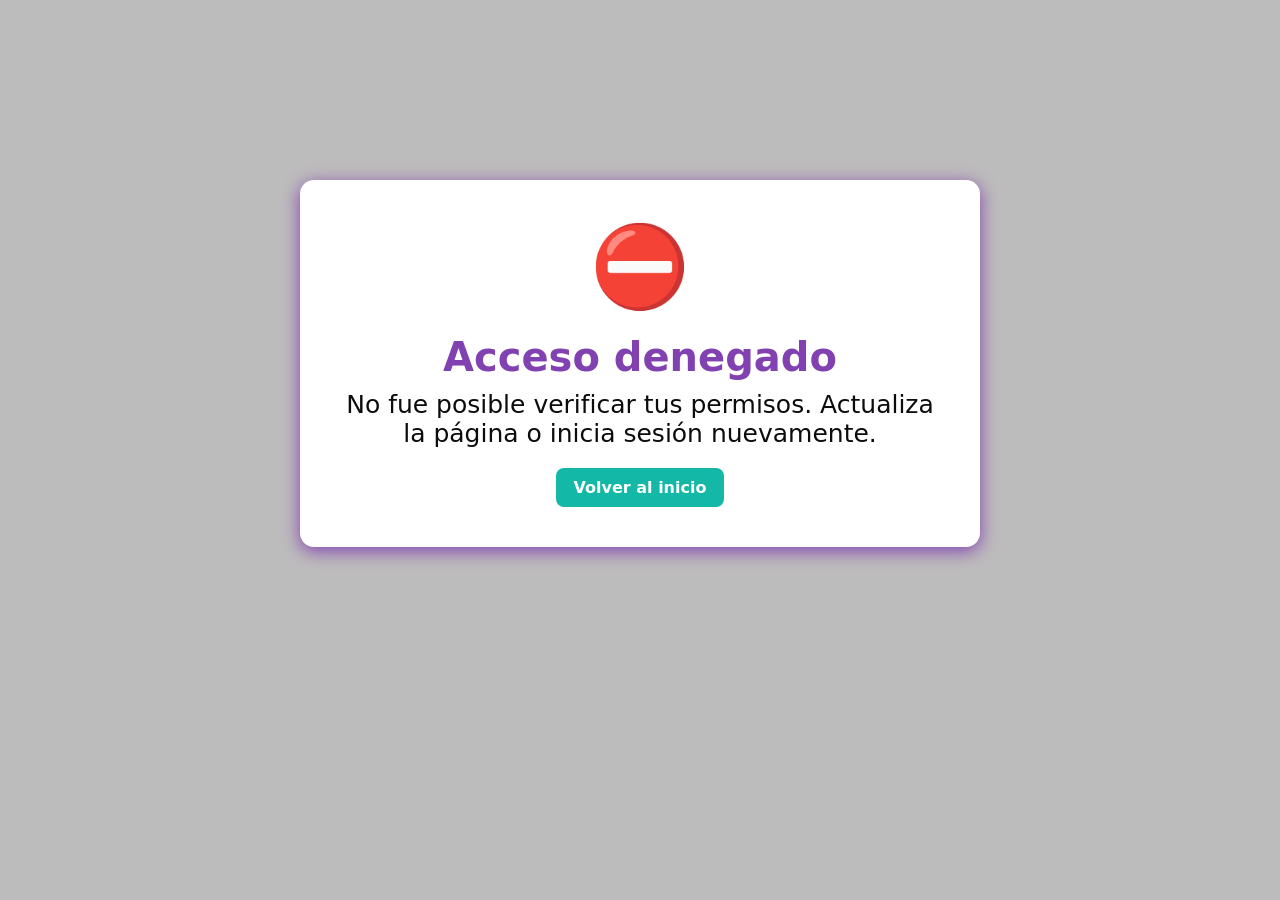
<file: frontend/stock/index.html>
<!DOCTYPE html>
<html lang="es">
<head>
  <meta charset="UTF-8">
  <title>Stock</title>
  <link rel="icon" type="image/x-icon" href="../assets/css/favicon.png">
  <link rel="stylesheet" href="../assets/css/styles.css?v=filtro-desplegable">
</head>
<body>
<div class="layout">
<script src="../assets/js/menu.js"></script>

<main class="main">
  <section class="section visible">
    <div class="section-header">
      <h2>📊 Gestión de stock</h2>
      <div class="search-controls">
        <input type="text" id="buscar-stock" placeholder="Buscar producto o estado...">
      </div>
      <div id="filtro-stock" class="filtro-estado">
        <button type="button" data-filtro-toggle aria-haspopup="true" aria-expanded="false">Filtrar estado ▾</button>
        <div data-filtro-menu class="hidden" role="group" aria-label="Filtrar registros de stock por estado">
          <button type="button" data-estado="1">Activos</button>
          <button type="button" data-estado="0">Inactivos</button>
          <button type="button" data-estado="todos">Todos</button>
        </div>
      </div>
    </div>

    <table class="table">
      <thead>
        <tr>
        <th>Producto</th>
        <th>Cantidad actual</th>
        <th>Mínima</th>
        <th>Máxima</th>
        <th>Condición</th>
        <th>Estado registro</th>
        <th>Almacén</th>
        </tr>
      
      </thead>
      <tbody id="tabla-stock"></tbody>
    </table>
    <div id="paginacion-stock" class="pagination"></div>
  </section>
</main>
</div>


<div id="modal-transferencia" class="modal hidden">
  <div class="modal-content transferencia-modal">

    <h2 class="modal-title">Mover producto</h2>

    <div class="transfer-info">
      <div class="info-item">
        <span class="label">Producto:</span>
        <span id="trans-producto" class="value"></span>
      </div>

      <div class="info-item">
        <span class="label">Almacén origen:</span>
        <span id="trans-origen" class="value"></span>
      </div>

      <div class="info-item">
        <span class="label">Disponible:</span>
        <span id="trans-disponible" class="value"></span>
      </div>
    </div>

    <h3 class="section-title">Datos de transferencia</h3>

    <label class="label">Almacén destino:</label>
    <select id="trans-destino" class="input-select"></select>

    <label class="label">Cantidad a transferir:</label>
    <input type="number" id="trans-cantidad" class="input-number">

    <button class="btn-secondary cerrar-modal-btn" onclick="confirmarTransferencia()">Mover</button>
    <button class="btn-secondary cerrar-modal-btn" onclick="cerrarTransferencia()">Cancelar</button>

  </div>
</div>



<div id="modal-ajustes" class="modal hidden">
  <div class="modal-ajustes-content">
    <h2 class="aj-title">Ajustes de la Farmacia</h2>
    <div class="aj-grid">
      <div class="aj-block">
        <h3 class="aj-subtitle">Identidad</h3>
        <label>Nombre comercial</label>
        <input type="text" id="aj-nombre">

        <label>Logo</label>
        <div class="file-center">
          <div class="file-input-wrapper">
            <input type="file" id="aj-logo" accept="image/*">
            <label for="aj-logo" class="file-btn">Elegir archivo</label>
            <span id="file-name">No se ha seleccionado ningún archivo</span>
          </div>
          <img id="aj-preview-logo" class="preview-logo" src="">
        </div>
      </div>

      <div class="aj-block">
        <h3 class="aj-subtitle">Colores del Sistema</h3>
        <label>Color primario</label>
        <input type="color" id="aj-color-primario">

        <label>Color secundario</label>
        <input type="color" id="aj-color-secundario">

        <label>Color del sidebar</label>
        <input type="color" id="aj-color-sidebar">
      </div>
    </div>

    <div class="aj-actions">
      <button id="aj-guardar" class="save-btn">Guardar cambios</button>
      <button id="aj-cerrar" class="close-btn">Cerrar</button>
    </div>
  </div>
</div>


<script src="../assets/js/feedback.js"></script>
<script src="../assets/js/filtro_estado.js"></script>
<script src="stock.js"></script>
<script src="../assets/js/usuario.js"></script>
<script src="../assets/js/config_farmacia.js"></script>
<script src="../assets/js/ajustes_sidebar.js"></script>
<script src="../assets/js/permisos.js"></script>
<script>
document.querySelectorAll(".nav-dropdown-btn").forEach(btn => {
  btn.addEventListener("click", () => {
    const parent = btn.parentElement;
    parent.classList.toggle("open");});
});
</script>
</body>
</html>
</file>
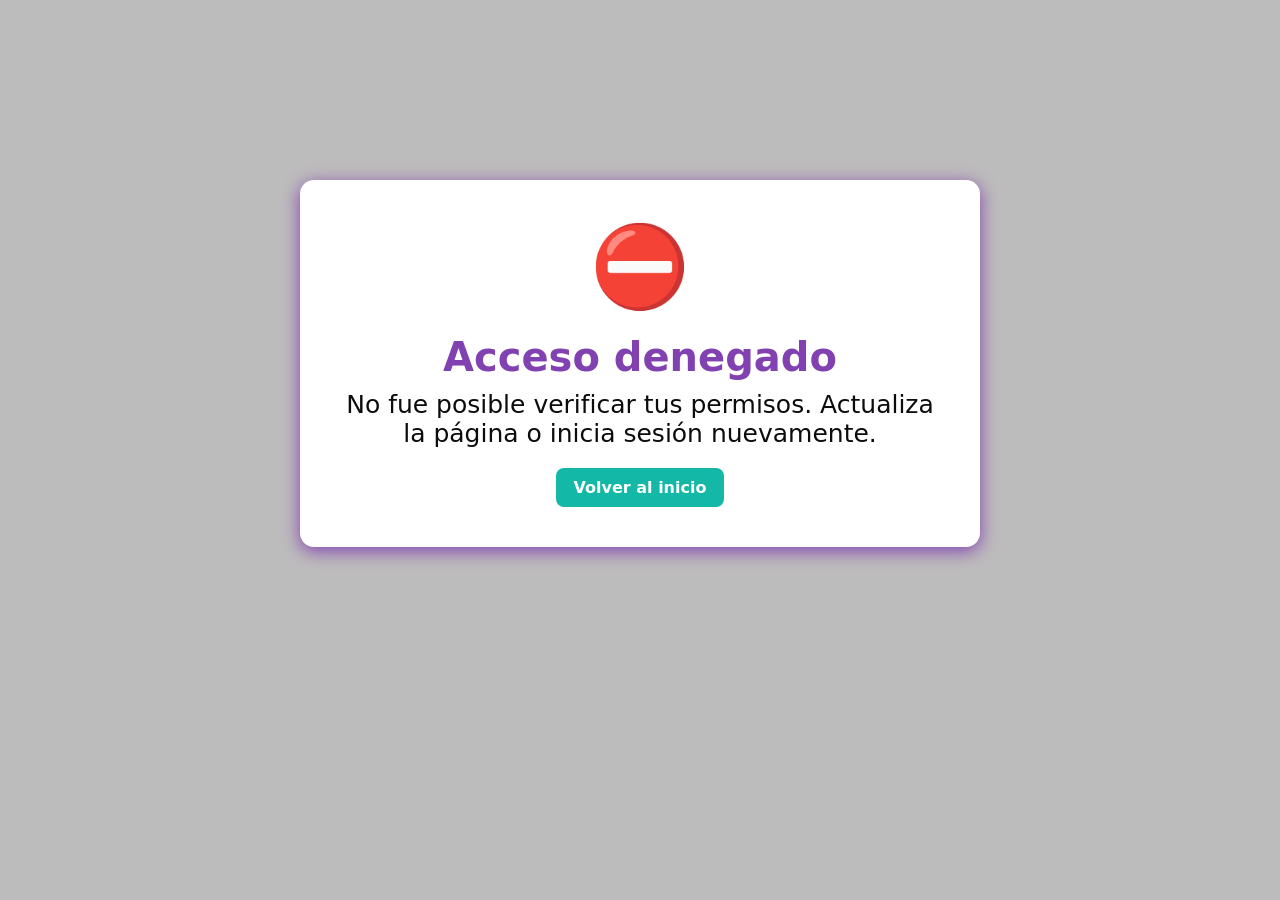
<file: frontend/usuarios/index.html>
<!DOCTYPE html>
<html lang="es">
<head>
  <meta charset="UTF-8">
  <title>Usuarios</title>
  <link rel="icon" type="image/x-icon" href="../assets/css/favicon.png">
  <link rel="stylesheet" href="../assets/css/styles.css?v=filtro-desplegable">
</head>
<body>
<div class="layout">
<script src="../assets/js/menu.js"></script>

<main class="main">
  <section class="section visible">
    <div class="section-header">
      <h2>👤 Usuarios del sistema</h2>
      <div id="filtro-usuarios" class="filtro-estado">
        <button type="button" data-filtro-toggle aria-haspopup="true" aria-expanded="false">Filtrar estado ▾</button>
        <div data-filtro-menu class="hidden" role="group" aria-label="Filtrar usuarios por estado">
          <button type="button" data-estado="1">Activos</button>
          <button type="button" data-estado="0">Inactivos</button>
          <button type="button" data-estado="todos">Todos</button>
        </div>
      </div>
      <button id="btn-nuevo-usuario" class="btn-primary btn-crear">Nuevo usuario</button>
    </div>

    <table class="table">
      <thead>
        <tr>
        <th>Nombre</th>
        <th>Usuario</th>
        <th>Correo</th>
        <th>Telefono</th>
        <th>Roles</th>
        <th>Estado</th>
        <th>Acciones</th>
        </tr>
      </thead>
      <tbody id="tabla-usuarios"></tbody>
    </table>
  </section>
</main>
</div>

<div id="modal-usuario" class="modal hidden">
  <div class="modal-content">
    <h2 id="modal-user-title">Nuevo usuario</h2>

    <form id="form-usuario">
      <input type="hidden" id="user-id" name="id">

      <div class="form-group">
        <label>Nombre</label>
        <input type="text" id="user-nombre" name="nombre" required>
      </div>

      <div class="form-group">
        <label>Usuario</label>
        <input type="text" id="user-usuario" name="usuario" required>
      </div>

      <div class="form-group">
        <label>Clave</label>
        <input type="password" id="user-clave" name="clave" required>
      </div>

      <div class="form-group">
        <label>Correo</label>
        <input type="email" id="user-correo" name="correo" required>
      </div>

      <div class="form-group">
        <label>Telefono</label>
        <input type="text" id="user-telefono" name="telefono" required>
      </div>

      <!-- ⭐ ESTA ES LA CLAVE: Estado en la misma fila que Teléfono -->
      <div class="form-group estado-group">
        <label>Estado</label>
        <select id="user-estado" name="estado">
          <option value="1">Activo</option>
          <option value="0">Inactivo</option>
        </select>
      </div>

      <div class="form-group roles-group">
        <label>Roles</label>
        <div id="lista-roles" class="roles-checkbox-list"></div>
      </div>

      <div class="form-actions">
        <button type="submit" class="btn-primary">Guardar</button>
        <button type="button" class="btn-secondary" id="btn-cancelar-usuario">Cancelar</button>
      </div>
    </form>
  </div>
</div>


<div id="modal-ajustes" class="modal hidden">
  <div class="modal-ajustes-content">
    <h2 class="aj-title">Ajustes de la Farmacia</h2>
    <div class="aj-grid">
      <div class="aj-block">
        <h3 class="aj-subtitle">Identidad</h3>
        <label>Nombre comercial</label>
        <input type="text" id="aj-nombre">

        <label>Logo</label>
        <div class="file-center">
          <div class="file-input-wrapper">
            <input type="file" id="aj-logo" accept="image/*">
            <label for="aj-logo" class="file-btn">Elegir archivo</label>
            <span id="file-name">No se ha seleccionado ningún archivo</span>
          </div>
          <img id="aj-preview-logo" class="preview-logo" src="">
        </div>
      </div>

      <div class="aj-block">
        <h3 class="aj-subtitle">Colores del Sistema</h3>
        <label>Color primario</label>
        <input type="color" id="aj-color-primario">

        <label>Color secundario</label>
        <input type="color" id="aj-color-secundario">

        <label>Color del sidebar</label>
        <input type="color" id="aj-color-sidebar">
      </div>
    </div>

    <div class="aj-actions">
      <button id="aj-guardar" class="save-btn">Guardar cambios</button>
      <button id="aj-cerrar" class="close-btn">Cerrar</button>
    </div>
  </div>
</div>


<script src="../assets/js/feedback.js"></script>
<script src="../assets/js/filtro_estado.js"></script>
<script src="usuarios.js"></script>
<script src="../assets/js/usuario.js"></script>
<script src="../assets/js/config_farmacia.js"></script>
<script src="../assets/js/ajustes_sidebar.js"></script>
<script src="../assets/js/permisos.js"></script>
<script>
document.querySelectorAll(".nav-dropdown-btn").forEach(btn => {
  btn.addEventListener("click", () => {
    const parent = btn.parentElement;
    parent.classList.toggle("open");});
});
</script>
</body>
</html>
</file>
<file: login/login.css>
@import url('https://fonts.googleapis.com/css2?family=Montserrat:wght@600;700&display=swap');

body {
  margin: 0;
  padding: 0;
  height: 100vh;
  display: flex;
  justify-content: center;
  align-items: center;
  font-family: 'Inter', sans-serif;
  overflow: hidden;
  background: linear-gradient(135deg, #141414b0, #0a081dc0);
  transition: 0.4s ease;
  background-size: cover;
  background-position: center;
}

body::before {
  content: "";
  position: absolute;
  inset: 0;
  background: url("fondo_login.png") center/cover no-repeat;
  opacity: 0.5;
  z-index: -1;
}

.fade-in {
  animation: fadeIn 0.8s ease forwards;
}

.slide-up {
  animation: slideUp 0.8s ease forwards;
}

.fade-out {
  animation: fadeOut 0.6s ease forwards;
}

@keyframes fadeIn {
  from { opacity: 0; }
  to { opacity: 1; }
}

@keyframes slideUp {
  from { transform: translateY(40px); opacity: 0; }
  to { transform: translateY(0); opacity: 1; }
}

@keyframes fadeOut {
  from { opacity: 1; transform: scale(1); }
  to { opacity: 0; transform: scale(0.95); }
}

.login-card {
  width: 100%;
  max-width: 390px;
  padding: 20px;
  border-radius: 18px;
  text-align: center;
  backdrop-filter: blur(18px);
  background: #110529;
  border: 2px solid rgba(255, 255, 255, 0.35);
  box-shadow: 0 8px 32px rgba(235, 232, 232, 0.25);
  position: relative;
  animation: glow 3s infinite alternate ease-in-out;
    isolation: isolate;
    z-index: 1;
}

@keyframes glow {
  from { box-shadow: 0 0 12px #b108ff; }
  to { box-shadow: 0 0 28px #d45aff; }
}

.logo {
  width: 200px;
  margin-bottom: 0px;
  position: relative;
  z-index: 10;

}

.subtitle {
  font-family: "Montserrat", sans-serif;
  margin-top: 4px;
  color: #08fcfc;
  text-shadow: 0 0 6px rgba(181, 69, 255, 0.966);
  font-weight: 700;
  font-size: 20px;
}

.form-group {
  text-align: left;
  margin-bottom: 16px;
  padding-right: 25px;
}

label {
  font-size: 14px;
  font-weight: 700;
  color: #e7dcdc;
  text-shadow: 0 0 4px rgba(184, 64, 240, 0.849);
}

input {
  width: 100%;
  padding: 12px;
  margin-top: 6px;
  border-radius: 8px;
  font-size: 15px;
  transition: 0.2s;
  background: rgba(255, 255, 255, 0.829);
  border: 1.5px solid rgb(162, 23, 243);
  box-shadow: inset 0 0 6px rgba(21, 203, 248, 0.808);
}

input:focus {
  border-color: #a408ff;
  outline: none;
  box-shadow: 0 0 0 3px rgba(8, 247, 255, 0.562);
}

.btn-primary {
  width: 100%;
  padding: 12px;
  background: linear-gradient(135deg, #b108ff, #1e88e5);
  color: #fff;
  border: none;
  border-radius: 8px;
  font-size: 16px;
  cursor: pointer;
  margin-top: 10px;
  transition: 0.25s;
  font-weight: 600;
  position: relative;
  overflow: hidden;
}

.btn-primary:hover {
  transform: translateY(-3px) scale(1.03);
  box-shadow: 0 0 12px rgba(177, 8, 255, 0.6);
}

.btn-primary::after {
  content: "";
  position: absolute;
  top: 0;
  left: -100%;
  width: 100%;
  height: 100%;
  background: linear-gradient(120deg, transparent, rgba(255,255,255,0.4), transparent);
  transition: 0.4s;
}

.btn-primary:hover::after {
  left: 100%;
}

.footer-text {
  margin-top: 30px;
  font-size: 12px;
  font-weight: 600;
  color: #d4d1d1;
}

.alert-box {
  position: fixed;
  top: 20px;
  right: 20px;
  background: #e53935;
  color: #fff;
  padding: 12px 18px;
  border-radius: 6px;
  box-shadow: 0 4px 12px rgba(0,0,0,0.2);
  animation: fadeIn 0.4s ease;
  font-weight: 600;
}

.alert-box.hide {
  animation: fadeOut 0.3s ease forwards;
}
</file>
<file: frontend/assets/css/styles.css>
/* ============================================================
   RESET GENERAL
============================================================ */
* {
  box-sizing: border-box;
  margin: 0;
  padding: 0;
  font-family: "Inter", system-ui, sans-serif;
}

body {
  background: #F8FAFC;
  color: #1E293B;
}

body.permissions-pending [data-permission],
body.permissions-pending [data-permission-any],
.permission-hidden {
  display: none !important;
}

body.permissions-pending .layout,
body.permissions-pending .modal {
  visibility: hidden;
}

.permission-denied {
  max-width: 640px;
  margin: 15vh auto;
  padding: 32px;
  text-align: center;
}

/* ============================================================
   VARIABLES – PALETA FARMACIA LOS BERTI
============================================================ */
:root {
  /* 🎨 Colores configurables */
  --color-primary: #8241B1;
  --color-primary-dark: #8241B1;

  --color-secondary: #14B8A6;
  --color-secondary-dark: #0D9488;

  --color-sidebar-bg: #5B21B6;
  --color-sidebar-hover: #f0f0f0;

  /* 🎨 Colores fijos */
  --text-light: #EDE9FE;
  --text-muted: #64748B;

  --border: #E2E8F0;
  --radius: 10px;
  --shadow: 0 2px 6px rgba(0,0,0,0.08);
}

#usor-nombro-welcome {
  color: var(--color-primary);
}

/* ============================================================
   UTILIDADES
============================================================ */
.flex { display: flex; }
.flex-between { display: flex; justify-content: space-between; align-items: center; }
.grid { display: grid; }

.mt-1 { margin-top: 8px; }
.mt-2 { margin-top: 16px; }
.mt-3 { margin-top: 24px; }

.text-sm { font-size: 0.85rem; }
.text-muted { color: var(--text-muted); }

/* ============================================================
   LAYOUT GENERAL
============================================================ */
.layout {
  display: flex;
  min-height: 100vh;
}

/* ============================================================
   SIDEBAR – ESTILO FARMACIA LOS BERTI
============================================================ */
.sidebar {
  width: 250px;
  background: var(--color-sidebar-bg);
  color: white;
  padding: 20px;
  display: flex;
  flex-direction: column;
  border-radius: 0 20px 20px 0;
}

.sidebar-user {
  display: flex;
  align-items: center;
  gap: 12px;
  padding: 14px;
  background: rgba(73, 73, 73, 0.425);
  border-radius: var(--radius);
  margin-bottom: 8px;
}

.sidebar-user-img {
  width: 50px;
  height: 50px;
  border-radius: 50%;
}

.sidebar-user h3 {
  font-size: 1rem;
  color: white;
}

.sidebar-user p {
  font-size: 0.8rem;
  color: var(--text-light);
}

/* NAV */
.sidebar-nav {
  display: flex;
  flex-direction: column;
  gap: 8px;
  margin-top: 10px;
}

.sidebar-user-menu {
  margin: 0 0 0px 0;
  padding: 8px;
  background: rgba(255,255,255,0.12);
  border-radius: 10px;
  display: none;
}

.sidebar-user-menu.show {
  display: block;
}

.nav-item {
  padding: 10px 14px;
  border-radius: var(--radius);
  color: var(--text-light);
  text-decoration: none;
  transition: 0.2s;
  display: block;
  font-weight: 500;
}

.nav-item:hover {
  background: rgba(255,255,255,0.16);
}

.nav-item.active {
  background: var(--color-secondary);
  color: white;
  box-shadow: inset 0 0 0 1px rgba(255,255,255,0.18);
}

/* ============================================================
   MAIN
============================================================ */
.main {
  flex: 1;
  padding: 24px;
}

/* ============================================================
   SECTION HEADER
============================================================ */
.section-header {
  display: flex;
  align-items: center;
  margin-bottom: 20px;
  padding-bottom: 10px;
  border-bottom: 2px solid var(--border);
}

.section-header h2 {
  flex: 1;
  font-size: 1.8rem;
  color: var(--color-secondary);
}

.section-header .btn-primary {
  padding: 10px 20px;
  font-weight: 600;
  border-radius: 10px;
  box-shadow: 0 3px 8px rgba(0,0,0,0.12);
}





/* Dropdown contenedor */
.nav-dropdown {
  width: 100%;
}

/* Botón principal */
.nav-dropdown-btn {
  width: 100%;
  background: none;
  border: none;
  color: white;
  padding: 15px 12px;
  text-align: left;
  cursor: pointer;
  font-size: 16px;
  display: flex;
  justify-content: space-between;
  align-items: center;
}

.nav-dropdown-btn:hover {
  background: rgba(247, 255, 211, 0.164);
}

/* Flecha */
.nav-dropdown-btn .arrow {
  font-size: 12px;
  transition: transform .3s;
}

/* Contenido desplegable */
.nav-dropdown-content {
  display: none;
  flex-direction: column;
  background: var(--color-sidebar-bg);
}

.nav-dropdown-content .nav-subitem {
  padding: 10px 35px;
  color: #cbd5e1;
  font-size: 15px;
}

.nav-dropdown-content .nav-subitem:hover {
  background: rgba(255, 253, 253, 0.1);
  color: white;
}

/* Activación */
.nav-dropdown.open .nav-dropdown-content {
  display: flex;
}

.nav-dropdown.open .arrow {
  transform: rotate(180deg);
}

.nav-dropdown-content .nav-subitem {
  padding: 10px 35px;
  color: #cbd5e1;
  font-size: 15px;
  text-decoration: none;
}

/* Estilo mejorado para los subitems */
.nav-dropdown-content .nav-subitem {
  padding: 8px 40px;
  color: #fdfeff;
  font-size: 15px;
  text-decoration: none;
  display: block;
  transition: all .25s ease;
  border-left: 3px solid transparent; /* línea elegante al pasar */
}

.nav-dropdown-content .nav-subitem:hover {
  background: rgba(208, 224, 207, 0.438);
  color: #fff;
  padding-left: 48px;
  border-left: 3px solid #64748b;
  border-radius: 10px;
}

.nav-dropdown-content .nav-subitem .logout-subitem:hover {
  background: rgba(208, 224, 207, 0.438);
  color: #fff;
  padding-left: 48px;
  border-left: 3px solid #64748b;
  border-radius: 10px;
}
/* ============================================================
   BOTONES
============================================================ */
.btn-primary {
  background: var(--color-primary);
  color: white;
  padding: 10px 16px;
  border-radius: var(--radius);
  border: none;
  cursor: pointer;
  transition: 0.2s;
}

.btn-primary:hover {
  background: var(--color-secondary);
}

.btn-secondary {
  background: var(--color-secondary);
  color: white;
  padding: 10px 16px;
  border-radius: var(--radius);
  border: none;
  cursor: pointer;
}

.btn-secondary:hover {
  background: var(--color-secondary-dark);
}

/* ============================================================
   TABLAS
============================================================ */
.table {
  width: 100%;
  border-collapse: collapse;
  background: white;
  border-radius: var(--radius);
  overflow: hidden;
  box-shadow: var(--shadow);
}

.table thead {
  background: var(--color-primary);
  color: white;
}

.table th,
.table td {
  padding: 12px;
  border-bottom: 1px solid var(--border);
}

.table tbody tr:hover {
  background: #F1F5F9;
}

/* ============================================================
   MODALES
============================================================ */
.modal {
    display: flex;
    justify-content: center;
    align-items: center;
    position: fixed;
    top: 0;
    left: 0;
    width: 100%;
    height: 100%;
    background: rgba(0,0,0,0.4);
    z-index: 9999;
}

.hidden {
    display: none !important;
}


.modal-prod-hidden {
  display: none !important;
}

.modal-content {
  background: white;
  padding: 24px;
  border-radius: var(--radius);
  width: 430px;
  box-shadow: var(--shadow);
  border-top: 6px solid var(--color-primary);
  max-width: 700px;   /* Ya lo tienes, está bien */
}

/* FORM */
.form-group label {
  color: var(--color-primary-dark);
  font-weight: 500;
}


input, select {
  border-radius: var(--radius);
  border: 1px solid var(--border);
  padding: 10px;
}

input:focus, select:focus {
  border-color: var(--color-primary);
}

/* ============================================================
   BADGES
============================================================ */
.badge-success { background: #D1FAE5; color: #065F46; }
.badge-warning { background: #FEF3C7; color: #92400E; }
.badge-danger  { background: #FEE2E2; color: #991B1B; }


/* ============================================================
   DASHBOARD – TARJETAS MORADO + TURQUESA
============================================================ */

.dashboard-title {
  font-size: 1.8rem;
  font-weight: 700;
  color: var(--color-primary-dark);
  margin-bottom: 20px;
}

.dashboard-cards {
  display: grid;
  grid-template-columns: repeat(auto-fit, minmax(230px, 1fr));
  gap: 20px;
}

/* Tarjeta base */
.dash-card {
  display: flex;
  align-items: center;
  gap: 16px;
  padding: 20px;
  border-radius: var(--radius);
  color: white;
  box-shadow: var(--shadow);
  transition: transform 0.2s ease, box-shadow 0.2s ease;
  cursor: pointer;
}

.dash-card:hover {
  transform: translateY(-4px);
  box-shadow: 0 4px 12px rgba(0,0,0,0.12);
}

/* Icono */
.dash-card-icon {
  background: rgba(255,255,255,0.25);
  padding: 14px;
  border-radius: 12px;
  display: flex;
  align-items: center;
  justify-content: center;
}

/* Texto */
.dash-card-info h3 {
  color: var(--color-secondary);
  font-size: 1rem;
  font-weight: 500;
  opacity: 0.9;
}

.dash-card-info p {
  font-size: 1.8rem;
  font-weight: 700;
  margin-top: 4px;
}

/* Colores corporativos */
.card-purple {
  background: var(--color-primary);
}

.card-teal {
  background: var(--color-secondary);
}

/* CONTENEDOR DE PAGINACIÓN */
.pagination {
  display: flex;
  justify-content: center;
  align-items: center;
  gap: 6px;
  margin-top: 20px;
  flex-wrap: wrap;
}

/* BOTONES DE PAGINACIÓN */
.pagination button {
  padding: 8px 14px;
  border: 1px solid var(--color-primary);
  background: white;
  color: var(--color-primary);
  border-radius: 6px;
  cursor: pointer;
  font-size: 14px;
  transition: 0.2s ease;
}

/* HOVER */
.pagination button:hover {
  background: var(--color-primary);
  color: white;
  border-color: var(--color-primary-dark);
}

/* BOTÓN ACTIVO (PÁGINA ACTUAL) */
.pagination button.active {
  background: var(--color-secondary);
  color: white;
  font-weight: bold;
  border-color: var(--color-secondary-dark);
}

/* DESACTIVADO */
.pagination button:disabled {
  opacity: 0.5;
  cursor: not-allowed;
}

/* RESPONSIVE */
@media (max-width: 600px) {
  .pagination button {
    padding: 6px 10px;
    font-size: 12px;
  }
}


/* CONTENEDOR DEL BUSCADOR */
.search-controls {
  display: flex;
  align-items: center;
  gap: 10px;
}

/* INPUT DE BÚSQUEDA */
#buscar-cliente,
#buscar-producto,
#buscar-proveedor,
#buscar-categoria,
#buscar-rol,
#buscar-stock,
#buscar-compra,
#buscar-factura,
#buscar-mov,
#buscar-almacen {
  padding: 10px 14px;
  width: 260px;
  border: 2px solid var(--color-primary);
  border-radius: 8px;
  font-size: 14px;
  outline: none;
  transition: 0.25s ease;
  background: #fff;
  color: #333;
}

/* PLACEHOLDER */
#buscar-cliente::placeholder,
#buscar-producto::placeholder,
#buscar-proveedor::placeholder,
#buscar-categoria::placeholder,
#buscar-rol::placeholder,
#buscar-stock::placeholder,
#buscar-compra::placeholder,
#buscar-factura::placeholder,
#buscar-mov::placeholder,
#buscar-almacen::placeholder {
  color: #888;
}

/* HOVER */
#buscar-cliente:hover,
#buscar-producto:hover,
#buscar-proveedor:hover,
#buscar-categoria:hover,
#buscar-rol:hover,
#buscar-stock:hover,
#buscar-compra:hover,
#buscar-factura:hover,
#buscar-mov:hover,
#buscar-almacen:hover {
  border-color: var(--color-primary-dark);
}


/* FOCUS (cuando escribes) */
#buscar-cliente:focus,
#buscar-producto:focus,
#buscar-proveedor:focus,
#buscar-categoria:focus,
#buscar-rol:focus,
#buscar-stock:focus,
#buscar-compra:focus,
#buscar-factura:focus,
#buscar-mov:focus,
#buscar-almacen:focus {
  border-color: var(--color-secondary);
  box-shadow: 0 0 0 3px rgba(20, 184, 166, 0.25); /* Turquesa suave */
}



/* CONTENEDOR GENERAL */
.roles-checkbox-list {
  background: #1e293b;          /* Fondo oscuro elegante */
  border: 1px solid #334155;    /* Borde sutil */
  padding: 5px;
  border-radius: 8px;
  max-height: 170px;            /* Scroll si hay muchos roles */
  overflow-y: auto;
}

/* CADA ITEM */
.roles-checkbox-list label {
  display: flex;
  align-items: center;
  gap: 6px;
  padding: 2px 8px;
  margin-bottom: 2px;
  border-radius: 6px;
  color: #e2e8f0;               /* Texto gris claro */
  cursor: pointer;
  transition: background 0.2s ease, color 0.2s ease;
}

/* HOVER */
.roles-checkbox-list label:hover {
  background: rgba(255, 255, 255, 0.08);
  color: #fff;
}

/* CHECKBOX */
.roles-checkbox-list input[type="checkbox"] {
  width: 18px;
  height: 18px;
  accent-color: #7c3aed;        /* Morado elegante */
  cursor: pointer;
}

/* SCROLLBAR PERSONALIZADO */
.roles-checkbox-list::-webkit-scrollbar {
  width: 2px;
}

.roles-checkbox-list::-webkit-scrollbar-thumb {
  background: #475569;
  border-radius: 4px;
}

.roles-checkbox-list::-webkit-scrollbar-thumb:hover {
  background: #64748b;
}

/* RESPONSIVE */
@media (max-width: 600px) {
  #buscar-cliente {
    width: 100%;
  }
}
.section-header {
  display: flex;
  justify-content: space-between;
  align-items: center;
  gap: 20px; /* separa los elementos */
}

.search-controls {
  display: flex;
  align-items: center;
}

/* ============================================================
   RESPONSIVE
============================================================ */
@media (max-width: 768px) {
  .layout { flex-direction: column; }
  .sidebar { width: 100%; border-radius: 0; }
}

/* ============================================================
   DASHBOARD – SECCIÓN DE BIENVENIDA
============================================================ */

.welcome-box {
  background: white;
  padding: 25px;
  border-radius: var(--radius);
  box-shadow: var(--shadow);
  margin-bottom: 25px;
  border-left: 6px solid var(--color-primary);
}

.welcome-box h2 {
  font-size: 1.8rem;
  color: var(--color-secondary);
  margin-bottom: 8px;
}

.welcome-box p {
  color: var(--text-muted);
  font-size: 1rem;
}

/* ============================================================
   TARJETAS PRINCIPALES DEL DASHBOARD
============================================================ */

.dashboard-cards {
  display: grid;
  grid-template-columns: repeat(auto-fit, minmax(230px, 1fr));
  gap: 20px;
  margin-bottom: 30px;
}

.dash-card {
  background: white;
  padding: 20px;
  border-radius: var(--radius);
  box-shadow: var(--shadow);
  display: flex;
  align-items: center;
  gap: 15px;
  transition: transform .2s ease;
}

.dash-card:hover {
  transform: translateY(-4px);
}

.card-purple {
  border-left: 6px solid var(--color-primary);
}

.card-teal {
  border-left: 6px solid var(--color-secondary);
}

.dash-card-icon {
  background: rgba(0,0,0,0.08);
  padding: 12px;
  border-radius: 10px;
}

.dash-card-info h3 {
  font-size: 1.2rem;
  color: var(--color-secondary);
}

.dash-card-info p {
  font-size: 1.6rem;
  font-weight: bold;
  color: var(--color-secondary-dark);
}

/* ============================================================
   TÍTULOS DE SECCIÓN
============================================================ */

.section-title {
  font-size: 1.4rem;
  margin: 20px 0 10px;
  color: var(--color-secondary);
  font-weight: 600;
}

/* ============================================================
   ACCESOS RÁPIDOS
============================================================ */

.quick-access {
  display: grid;
  grid-template-columns: repeat(auto-fit, minmax(220px, 1fr));
  gap: 15px;
  margin-bottom: 30px;
}

.quick-btn {
  background: var(--color-primary);
  color: white;
  padding: 14px;
  text-align: center;
  border-radius: var(--radius);
  text-decoration: none;
  font-weight: 600;
  box-shadow: var(--shadow);
  transition: background .2s, transform .2s;
}

.quick-btn:hover {
  background: var(--color-sidebar-bg);
  transform: translateY(-3px);
}

/* ============================================================
   TABLA DE MOVIMIENTOS RECIENTES
============================================================ */

#tabla-movimientos-recientes tr td {
  font-size: 0.95rem;
}

#tabla-movimientos-recientes tr td:nth-child(2) {
  font-weight: 600;
  color: var(--color-primary-dark);
}

#tabla-movimientos-recientes tr td:nth-child(4) {
  font-weight: bold;
  color: var(--color-secondary-dark);
}

/* ============================================================
   RESPONSIVE – DASHBOARD
============================================================ */

@media (max-width: 768px) {
  .welcome-box {
    padding: 18px;
  }

  .dashboard-cards {
    grid-template-columns: 1fr;
  }

  .quick-access {
    grid-template-columns: 1fr;
  }

  .dash-card {
    padding: 16px;
  }
}

/* SIDEBAR COMPACTO */
.sidebar-nav {
  gap: 6px; /* antes 10px */
}

.nav-item {
  padding: 10px 10px; /* antes 12px */
  font-size: 14px;   /* más compacto */
}

.nav-dropdown-btn {
  padding: 10px 12px; /* igual que nav-item */
}

.nav-subitem {
  padding: 6px 28px; /* antes 12px 40px */
  font-size: 14px;
}

.estado-tag {
    padding: 4px 10px;
    border-radius: 6px;
    font-size: 0.85rem;
    font-weight: 600;
    text-transform: uppercase;
}

.estado-normal {
    background-color: #c8e6c9; /* verde suave */
    color: #256029;
}

.estado-bajo {
    background-color: #fff9c4; /* amarillo suave */
    color: #7f6f00;
}

.estado-excedido {
    background-color: #ffcdd2; /* rojo suave */
    color: #7f1d1d;
}

.fact-cantidad,
.fact-precio {
  width: 60px;        /* Mucho más compacto */
  padding: 4px;
  text-align: center;
}




/* Contenedor del menú desplegable */
.sidebar-user-menu {
  background: #ff04044b;
  border-radius: 9px;
  margin: 0px 0 0px 0;
  overflow: hidden;
  transform-origin: top;
  transform: scaleY(1);
  transition: transform 0.2s ease, opacity 0.2s ease;
  opacity: 1;
}

/* Oculto */
.sidebar-user-menu.hidden {
  transform: scaleY(0);
  opacity: 0;
  height: 0;
}

/* Sidebar user clickable */
#sidebar-user-btn {
  cursor: pointer;
}

/* Fondo del modal */
#modal-producto.modal {
    display: none;
    position: fixed;
    width: 100%;
    height: 100%;
    background: rgba(0,0,0,0.45);
    backdrop-filter: blur(3px);
    justify-content: center;
    align-items: center;
    z-index: 1;
}

#modal-producto .modal-content {
  background: linear-gradient(135deg, #ffffff, #e2ebf8);
  padding: 28px;
  border-radius: 16px;
  border: 1px solid #e5e7eb;
  width: 100%;
  max-width: 780px;
  box-shadow: 0 12px 28px rgba(0,0,0,0.12);
    border-top: 6px solid var(--color-primary);
  animation: fadeIn 0.25s ease-out;
}


/* ANIMACIÓN */
@keyframes fadeIn {
  from { opacity: 0; transform: scale(0.97); }
  to { opacity: 1; transform: scale(1); }
}

/* TÍTULO */
#modal-producto h2 {
  font-size: 26px;
  font-weight: 700;
  margin-bottom: 20px;
  color: #000000;
  text-align: center;
  border-bottom: 2px solid var(--color-secondary);
  padding-bottom: 8px;
}

/* GRID HORIZONTAL */
#form-producto {
  display: grid;
  grid-template-columns: 1fr 1fr;
  gap: 18px 25px;
}

/* CAMPOS */
#modal-producto .form-group {
  display: flex;
  flex-direction: column;
}

#modal-producto label {
  font-size: 14px;
  font-weight: 600;
  margin-bottom: 6px;
  color: #333;
}

#modal-producto input,
#modal-producto select {
  padding: 10px 12px;
  border: 1px solid #d1d5db;
  border-radius: 6px;
  font-size: 14px;
  outline: none;
  transition: 0.2s ease;
}

#modal-producto input:focus,
#modal-producto select:focus {
  border-color: var(--color-secondary);
  box-shadow: 0 0 0 3px rgba(37,99,235,0.25);
}

/* BOTONES */
#modal-producto .form-group:last-child {
  grid-column: span 2;
  display: flex;
  justify-content: flex-end;
  gap: 12px;
  margin-top: 10px;
}

#modal-producto .btn-primary {
  background: var(--color-primary);
  color: white;
  border: none;
  padding: 10px 18px;
  border-radius: 6px;
  cursor: pointer;
  font-size: 15px;
  font-weight: 600;
}

#modal-producto .btn-secondary {
  background: #16a34a;
  color: white;
  border: none;
  padding: 10px 18px;
  border-radius: 6px;
  cursor: pointer;
  font-size: 15px;
  font-weight: 600;
}

#modal-producto .btn-primary:hover {
    background: #1e4fc3;
}
#modal-producto .btn-secondary:hover {
    background: #128c39;
}


/* ============================
   MODAL COMPRA (solo este)
============================ */

/* Fondo */
#modal-compra.modal {

    position: fixed;
    width: 100%;
    height: 100%;
    background: rgba(0,0,0,0.45);
    backdrop-filter: blur(3px);
    justify-content: center;
    align-items: center;
    z-index: 10;
}

/* Contenido */
#modal-compra .modal-content {
    background: #ffffff;
    padding: 28px;
    border-radius: 16px;
    width: 95%;
    max-width: 780px;
    box-shadow: 0 12px 28px rgba(0,0,0,0.15);
    animation: fadeInCompra 0.25s ease-out;
}

@keyframes fadeInCompra {
    from { opacity: 0; transform: scale(0.97); }
    to { opacity: 1; transform: scale(1); }
}

/* Título */
#modal-compra h2 {
    margin-top: 0;
    margin-bottom: 20px;
    font-size: 22px;
    font-weight: 700;
    text-align: center;
    color: var(--color-primary);
    border-bottom: 2px solid var(--color-secondary);
    padding-bottom: 8px;
    letter-spacing: 0.5px;
}

/* GRID horizontal */
#form-compra {
    display: grid;
    grid-template-columns: 1fr 1fr;
    gap: 20px 28px;
}

/* Grupos */
#modal-compra .form-group {
    display: flex;
    flex-direction: column;
}

/* Etiquetas */
#modal-compra label {
    font-size: 13px;
    font-weight: 700;
    margin-bottom: 6px;
    color: #374151;
    text-transform: uppercase;
    letter-spacing: 0.3px;
}

/* Inputs */
#modal-compra input,
#modal-compra select {
    padding: 10px 12px;
    border: 1px solid #cbd5e1;
    border-radius: 10px;
    font-size: 14px;
    background: #f8fafc;
    transition: 0.2s ease;
}

#modal-compra input:hover,
#modal-compra select:hover {
    border-color: var(--color-secondary);
}

#modal-compra input:focus,
#modal-compra select:focus {
    border-color: var(--color-primary);
    box-shadow: 0 0 0 3px rgba(37,99,235,0.25);
}

/* Tabla */
#modal-compra table {
    grid-column: span 2;
    width: 100%;
    border-collapse: collapse;
    margin-top: 10px;
    background: white;
    border-radius: 10px;
    overflow: hidden;
}

#modal-compra th {
    background: var(--color-primary);
    color: white;
    padding: 10px;
    font-size: 13px;
}

#modal-compra td {
    padding: 10px;
    border-bottom: 1px solid #e5e7eb;
    font-size: 14px;
}

#modal-compra tr:hover {
    background: #f3f4f6;
}

/* Botón agregar producto */
#btn-agregar-producto {
    background: var(--color-secondary);
    color: white;
    border: none;
    padding: 10px 18px;
    border-radius: 10px;
    cursor: pointer;
    font-size: 15px;
    font-weight: 600;
    margin-top: 10px;
    transition: 0.2s ease;
}

#btn-agregar-producto:hover {
    background: #128c39;
}

/* Botones finales */
#modal-compra .form-group:last-child {
    grid-column: span 2;
    display: flex;
    justify-content: flex-end;
    gap: 12px;
    margin-top: 15px;
}

#modal-compra .btn-primary {
    background: var(--color-primary);
    color: white;
    border: none;
    padding: 10px 18px;
    border-radius: 10px;
    cursor: pointer;
    font-size: 15px;
    font-weight: 600;
    transition: 0.2s ease;
}

#modal-compra .btn-primary:hover {
    transform: translateY(-2px);
}

#modal-compra .btn-secondary {
    background: linear-gradient(135deg, #0D9488, #0a7c70);
    color: white;
    border: none;
    padding: 10px 18px;
    border-radius: 10px;
    cursor: pointer;
    font-size: 15px;
    font-weight: 600;
    transition: 0.2s ease;
}

#modal-compra .btn-secondary:hover {
    transform: translateY(-2px);
}


/* ============================
   MODAL AGREGAR PRODUCTO (solo este)
============================ */

/* Fondo */
#modal-agregar-producto.modal {

    position: fixed;
    width: 100%;
    height: 100%;
    background: rgba(0,0,0,0.45);
    backdrop-filter: blur(3px);
    justify-content: center;
    align-items: center;
    z-index: 10;
}

/* Contenido */
#modal-agregar-producto .modal-content {
    background: #ffffff;
    padding: 28px;
    border-radius: 16px;
    width: 95%;
    max-width: 600px;
    box-shadow: 0 12px 28px rgba(0,0,0,0.15);
    animation: fadeInAgregar 0.25s ease-out;

    display: grid;
    grid-template-columns: 1fr 1fr;
    gap: 20px 28px;
}

@keyframes fadeInAgregar {
    from { opacity: 0; transform: scale(0.97); }
    to { opacity: 1; transform: scale(1); }
}

/* Título */
#modal-agregar-producto h2 {
    grid-column: span 2;
    margin-top: 0;
    margin-bottom: 20px;
    font-size: 22px;
    font-weight: 700;
    text-align: center;
    color: var(--color-primary);
    border-bottom: 2px solid var(--color-secondary);
    padding-bottom: 8px;
    letter-spacing: 0.5px;
}

/* Grupos */
#modal-agregar-producto .form-group {
    display: flex;
    flex-direction: column;
}

/* Etiquetas */
#modal-agregar-producto label {
    font-size: 13px;
    font-weight: 700;
    margin-bottom: 6px;
    color: #374151;
    text-transform: uppercase;
    letter-spacing: 0.3px;
}

/* Inputs */
#modal-agregar-producto input,
#modal-agregar-producto select {
    padding: 10px 12px;
    border: 1px solid #cbd5e1;
    border-radius: 10px;
    font-size: 14px;
    background: #f8fafc;
    transition: 0.2s ease;
}

#modal-agregar-producto input:hover,
#modal-agregar-producto select:hover {
    border-color: var(--color-secondary);
}

#modal-agregar-producto input:focus,
#modal-agregar-producto select:focus {
    border-color: var(--color-primary);
    box-shadow: 0 0 0 3px rgba(37,99,235,0.25);
}

/* Selector de almacén */
#modal-agregar-producto .almacen-selector {
    display: flex;
    gap: 12px;
}

#modal-agregar-producto .almacen-btn {
    flex: 1;
    background: #0D9488;
    color: white;
    border: none;
    padding: 10px 14px;
    border-radius: 10px;
    cursor: pointer;
    font-size: 14px;
    font-weight: 600;
    transition: 0.2s ease;
}


/* Botones finales */
#modal-agregar-producto .form-group:last-child {
    grid-column: span 2;
    display: flex;
    justify-content: flex-end;
    gap: 12px;
    margin-top: 15px;
}

#modal-agregar-producto .btn-primary {
    background: var(--color-primary);
    color: white;
    border: none;
    padding: 10px 18px;
    border-radius: 10px;
    cursor: pointer;
    font-size: 15px;
    font-weight: 600;
    transition: 0.2s ease;
}

#modal-agregar-producto .btn-secondary {
    background: linear-gradient(135deg, #0D9488, #0a7c70);
    color: white;
    border: none;
    padding: 10px 18px;
    border-radius: 10px;
    cursor: pointer;
    font-size: 15px;
    font-weight: 600;
    transition: 0.2s ease;
}

#modal-agregar-producto .btn-primary:hover {
    transform: translateY(-2px);
    background: #1e4fc3;
}

#modal-agregar-producto .btn-secondary:hover {
    transform: translateY(-2px);
    background: #128c39;
}




/* ============================
   AJUSTES ESPECÍFICOS PARA MODAL-COMPRA
============================ */

/* Hacer que el grupo de productos abarque todo el ancho */
#modal-compra .form-group.productos-group {
    grid-column: span 2;
}

/* La tabla ocupa todo el ancho */
#modal-compra .form-group.productos-group table {
    width: 100%;
}


/* TOTAL grande y centrado con título */
#modal-compra .total-wrapper {
    grid-column: span 2;
    text-align: right;
    margin-top: 1px;
    margin-bottom: 5px;
}

#modal-compra .total-label {
    font-size: 18px;
    font-weight: 700;
    color: #374151;
    margin-bottom: 4px;
    text-transform: uppercase;
    letter-spacing: 0.5px;
}

#modal-compra .total-display {
    font-size: 36px;
    font-weight: 800;
    color: var(--color-secondary);
}

/* Ocultar el input original del total */
#modal-compra #compra-total {
    display: none;
}


/* ============================
   MODAL FACTURA
============================ */

/* Título */
#modal-factura h2 {
    margin-top: 0;
    margin-bottom: 18px;
    font-size: 20px;
    font-weight: 700;
    text-align: center;
    color: var(--color-primary); /* Azul corporativo */
    border-bottom: 2px solid var(--color-secondary); /* Verde farmacia */
    padding-bottom: 6px;
}

/* Subtítulo (Detalle de productos) */
#modal-factura h3 {
    margin-top: 20px;
    margin-bottom: 10px;
    font-size: 17px;
    font-weight: 700;
    color: var(--color-primary);
}

/* Grupos del formulario */
#modal-factura .form-group {
    margin-bottom: 14px;
    display: flex;
    flex-direction: column;
}

/* Etiquetas */
#modal-factura label {
    font-size: 13px;
    font-weight: 600;
    margin-bottom: 4px;
    color: #374151;
}

/* Inputs y selects */
#modal-factura input,
#modal-factura select {
    padding: 9px 11px;
    border: 1px solid #d1d5db;
    border-radius: 6px;
    font-size: 14px;
    outline: none;
    transition: all 0.2s ease;
}

#modal-factura input:focus,
#modal-factura select:focus {
    border-color: #2563eb;
    box-shadow: 0 0 0 3px rgba(37,99,235,0.25);
}

/* Tabla */
#modal-factura table {
    width: 100%;
    border-collapse: collapse;
    margin-top: 10px;
}

#modal-factura th {
    background: #2563eb;
    color: white;
    padding: 8px;
    font-size: 13px;
}

#modal-factura td {
    padding: 8px;
    border-bottom: 1px solid #e5e7eb;
    font-size: 14px;
}

/* Botón agregar producto */
#fact-add-item {
    background: #16a34a;
    color: white;
    border: none;
    padding: 10px 18px;
    border-radius: 6px;
    cursor: pointer;
    font-size: 15px;
    font-weight: 600;
    margin-top: 10px;
}

#fact-add-item:hover {
    background: #128c39;
}

/* Totales */
#modal-factura p {
    font-size: 15px;
    margin: 4px 0;
    color: #374151;
}

#modal-factura strong {
    font-size: 17px;
    color: #2563eb;
}

/* Botones finales */
#modal-factura .form-actions {
    margin-top: 20px;
    display: flex;
    gap: 10px;
}

/* Botón principal */
#modal-factura .btn-primary {
 background: var(--color-primary);
    color: white;
    border: none;
    padding: 10px 18px;
    border-radius: 6px;
    cursor: pointer;
    font-size: 15px;
    font-weight: 600;
    flex: 1;
}

#modal-factura .btn-primary:hover {
    background: #1e4fc3;
}

/* Botón secundario */
#modal-factura .btn-secondary {
background: #0D9488;
    color: white;
    border: none;
    padding: 10px 18px;
    border-radius: 6px;
    cursor: pointer;
    font-size: 15px;
    flex: 1;
}

#modal-factura .btn-secondary:hover {
    background: #128c39;
}

/* ============================
   MODAL PROVEEDOR
============================ */

/* Título */
#modal-proveedor h2 {
    margin-top: 0;
    margin-bottom: 18px;
    font-size: 20px;
    font-weight: 700;
    text-align: center;
    color: var(--color-primary); /* Azul corporativo */
    border-bottom: 2px solid var(--color-secondary); /* Verde farmacia */
    padding-bottom: 6px;
}

/* Grupos del formulario */
#modal-proveedor .form-group {
    margin-bottom: 14px;
    display: flex;
    flex-direction: column;
}

/* Etiquetas */
#modal-proveedor label {
    font-size: 13px;
    font-weight: 600;
    margin-bottom: 4px;
    color: #374151;
}

/* Inputs */
#modal-proveedor input {
    padding: 9px 11px;
    border: 1px solid #d1d5db;
    border-radius: 6px;
    font-size: 14px;
    outline: none;
    transition: all 0.2s ease;
}

#modal-proveedor input:focus {
    border-color: #2563eb;
    box-shadow: 0 0 0 3px rgba(37,99,235,0.25);
}

/* Contenedor de botones */
#modal-proveedor .form-actions {
    margin-top: 20px;
    display: flex;
    gap: 10px;
}

/* Botón principal */
#modal-proveedor .btn-primary {
 background: var(--color-primary);
    color: white;
    border: none;
    padding: 10px 18px;
    border-radius: 6px;
    cursor: pointer;
    font-size: 15px;
    font-weight: 600;
    flex: 1;
}

#modal-proveedor .btn-primary:hover {
    background: #1e4fc3;
}

/* Botón secundario */
#modal-proveedor .btn-secondary {
background: #0D9488;
    color: white;
    border: none;
    padding: 10px 18px;
    border-radius: 6px;
    cursor: pointer;
    font-size: 15px;
    flex: 1;
}

#modal-proveedor .btn-secondary:hover {
    background: #128c39;
}

/* ============================
   MODAL CLIENTE
============================ */

/* Título */
#modal-cliente h2 {
    margin-top: 0;
    margin-bottom: 18px;
    font-size: 20px;
    font-weight: 700;
    text-align: center;
    color: var(--color-primary); /* Azul corporativo */
    border-bottom: 2px solid var(--color-secondary); /* Verde farmacia */
    padding-bottom: 6px;
}

/* Grupos del formulario */
#modal-cliente .form-group {
    margin-bottom: 14px;
    display: flex;
    flex-direction: column;
}

/* Etiquetas */
#modal-cliente label {
    font-size: 13px;
    font-weight: 600;
    margin-bottom: 4px;
    color: #374151;
}

/* Inputs */
#modal-cliente input {
    padding: 9px 11px;
    border: 1px solid #d1d5db;
    border-radius: 6px;
    font-size: 14px;
    outline: none;
    transition: all 0.2s ease;
}

#modal-cliente input:focus {
    border-color: #2563eb;
    box-shadow: 0 0 0 3px rgba(37,99,235,0.25);
}

/* Contenedor de botones */
#modal-cliente .form-actions {
    margin-top: 20px;
    display: flex;
    gap: 10px;
}

/* Botón principal */
#modal-cliente .btn-primary {
 background: var(--color-primary);
    color: white;
    border: none;
    padding: 10px 18px;
    border-radius: 6px;
    cursor: pointer;
    font-size: 15px;
    font-weight: 600;
    flex: 1;
}

#modal-cliente .btn-primary:hover {
    background: #1e4fc3;
}

/* Botón secundario */
#modal-cliente .btn-secondary {
background: #0D9488;
    color: white;
    border: none;
    padding: 10px 18px;
    border-radius: 6px;
    cursor: pointer;
    font-size: 15px;
    flex: 1;
}

#modal-cliente .btn-secondary:hover {
    background: #128c39;
}


/* ============================
   MODAL ROL
============================ */

/* Título */
#modal-rol h2 {
    margin-top: 0;
    margin-bottom: 18px;
    font-size: 20px;
    font-weight: 700;
    text-align: center;
    color: var(--color-primary); /* Azul corporativo */
    border-bottom: 2px solid var(--color-secondary); /* Verde farmacia */
    padding-bottom: 6px;
}

/* Grupos del formulario */
#modal-rol .form-group {
    margin-bottom: 14px;
    display: flex;
    flex-direction: column;
}

/* Etiquetas */
#modal-rol label {
    font-size: 13px;
    font-weight: 600;
    margin-bottom: 4px;
    color: #374151;
}

/* Inputs */
#modal-rol input {
    padding: 9px 11px;
    border: 1px solid #d1d5db;
    border-radius: 6px;
    font-size: 14px;
    outline: none;
    transition: all 0.2s ease;
}

#modal-rol input:focus {
    border-color: #2563eb;
    box-shadow: 0 0 0 3px rgba(37,99,235,0.25);
}

/* Botones */
#modal-rol .form-group button {
    width: 100%;
}

/* Botón principal */
#modal-rol .btn-primary {
 background: var(--color-primary);
    color: white;
    border: none;
    padding: 10px 18px;
    border-radius: 6px;
    cursor: pointer;
    font-size: 15px;
    font-weight: 600;
    margin-bottom: 10px;
}

#modal-rol .btn-primary:hover {
    background: #1e4fc3;
}

/* Botón secundario */
#modal-rol .btn-secondary {
background: #0D9488;
    color: white;
    border: none;
    padding: 10px 18px;
    border-radius: 6px;
    cursor: pointer;
    font-size: 15px;
}

#modal-rol .btn-secondary:hover {
    background: #128c39;
}

/* ============================
   MODAL CATEGORÍA
============================ */

/* Título */
#modal-categoria h2 {
    margin-top: 0;
    margin-bottom: 18px;
    font-size: 20px;
    font-weight: 700;
    text-align: center;
    color: var(--color-primary); /* Azul corporativo */
    border-bottom: 2px solid var(--color-secondary); /* Verde farmacia */
    padding-bottom: 6px;
}

/* Grupos del formulario */
#modal-categoria .form-group {
    margin-bottom: 14px;
    display: flex;
    flex-direction: column;
}

/* Etiquetas */
#modal-categoria label {
    font-size: 13px;
    font-weight: 600;
    margin-bottom: 4px;
    color: #374151;
}

/* Inputs */
#modal-categoria input {
    padding: 9px 11px;
    border: 1px solid #d1d5db;
    border-radius: 6px;
    font-size: 14px;
    outline: none;
    transition: all 0.2s ease;
}

#modal-categoria input:focus {
    border-color: #2563eb;
    box-shadow: 0 0 0 3px rgba(37,99,235,0.25);
}

/* Botones */
#modal-categoria .form-group button {
    width: 100%;
}

/* Botón principal */
#modal-categoria .btn-primary {
 background: var(--color-primary);
    color: white;
    border: none;
    padding: 10px 18px;
    border-radius: 6px;
    cursor: pointer;
    font-size: 15px;
    font-weight: 600;
    margin-bottom: 10px;
}

#modal-categoria .btn-primary:hover {
    background: #1e4fc3;
}

/* Botón secundario */
#modal-categoria .btn-secondary {
background: #0D9488;
    color: white;
    border: none;
    padding: 10px 18px;
    border-radius: 6px;
    cursor: pointer;
    font-size: 15px;
}

#modal-categoria .btn-secondary:hover {
    background: #128c39;
}

#modal-usuario .modal-content {
    width: 650px;
    max-width: 95%;
    background: #ffffff;
    padding: 25px;
    border-radius: 10px;
    border-top: 5px solid var(--color-primary);
    border-bottom: 5px solid var(--color-secondary);
    display: flex;
    flex-direction: column;
    gap: 1px;
}

#modal-usuario h2 {
    margin: 0;
    font-size: 22px;
    font-weight: 700;
    text-align: center;
    color: var(--color-primary);
    padding-bottom: 1px;
    border-bottom: 2px solid var(--color-secondary);
}

/* ⭐ FORMULARIO EN DOS COLUMNAS */
#form-usuario {
    display: grid;
    grid-template-columns: 1fr 1fr;
    gap: 1px 20px;
}

/* Inputs */
#form-usuario .form-group {
    display: flex;
    flex-direction: column;
}

#form-usuario label {
    font-size: 14px;
    font-weight: 600;
    margin-bottom: 5px;
    color: #000000;
}

#form-usuario input,
#form-usuario select {
    padding: 8px 12px;
    border: 1px solid #d1d5db;
    border-radius: 6px;
    font-size: 14px;
    outline: none;
    transition: all 0.2s ease;
}

#form-usuario input:focus,
#form-usuario select:focus {
    border-color: #2563eb;
    box-shadow: 0 0 0 3px rgba(37,99,235,0.25);
}

/* ⭐ Estado pegado a Teléfono */
.estado-group {
    grid-column: auto !important;
}

#user-estado {
    width: 100%;
}

/* ⭐ Roles ocupa toda la fila */
.roles-group {
    grid-column: span 2;
}

#lista-roles {
    padding: 1px;
    border: 1px solid #d1d5db;
    border-radius: 6px;
    background: #f9fafb;
    display: flex;
    flex-direction: column;
    gap: 1px;
}

/* Botones */
#modal-usuario .form-actions {
    grid-column: span 2;
    display: flex;
    justify-content: space-between;
    margin-top: 20px;
}

#modal-usuario .btn-primary {
    background: var(--color-primary);
    color: white;
    border: none;
    padding: 10px 18px;
    border-radius: 6px;
    cursor: pointer;
    font-size: 15px;
    font-weight: 600;
    flex: 1;
    margin-right: 10px;
    transition: 0.2s ease;
}

#modal-usuario .btn-primary:hover {
    background: #1e4fc3;
}

#modal-usuario .btn-secondary {
    background: #0D9488;
    color: white;
    border: none;
    padding: 10px 18px;
    border-radius: 6px;
    cursor: pointer;
    font-size: 15px;
    flex: 1;
    transition: 0.2s ease;
}

#modal-usuario .btn-secondary:hover {
    background: #128c39;
}




/* Botón principal */
#modal-almacen .btn-primary {
    background: var(--color-primary);
    color: white;
    border: none;
    padding: 10px 18px;
    border-radius: 6px;
    cursor: pointer;
    font-size: 15px;
    font-weight: 600;
    flex: 1;
    margin-top: 15px;
}

#modal-almacen .btn-secondary {
    background: #0D9488;
    color: white;
    border: none;
    padding: 10px 18px;
    border-radius: 6px;
    cursor: pointer;
    font-size: 15px;
    flex: 1;
}

#modal-transferencia .btn-secondary {
    background: var(--color-primary);
    color: white;
    border: none;
    padding: 10px 18px;
    border-radius: 6px;
    cursor: pointer;
    font-size: 15px;
    font-weight: 600;
    flex: 1;
    margin-top: 10px;
    margin-bottom: 10px;
}

#modal-transferencia .btn-secondary:hover {
    background: var(--color-secondary);
}


.sidebar-user-img {
      width:50px;
        height:50px;
        border-radius:50%;
        background:#ffffff;
        padding:2px;
        object-fit:contain;
    }

.sidebar-brand {
    text-align: center;
    padding: 5px 10px;
    border-bottom: 2px solid rgb(95, 38, 141);
    cursor: pointer;
}

.sidebar-logo {
    width: 75px;
    height: 75px;
    object-fit: contain;
    margin-bottom: 5px;
}

.sidebar-brand-info h3 {
    font-size: 20px;
    color: #fff;
    margin: 0;
    font-weight: 600;
}

.sidebar-brand-info p {
    font-size: 15px;
    color: #ffffff;
    margin: 0;
    opacity: 0.9;
}


.modal.hidden {
    display: none;
}

.modal-content {
    background: #fff;
    padding: 25px;
    width: 400px;
    border-radius: 10px;
    box-shadow: 0 0 10px rgba(0,0,0,0.3);
}

.modal-permisos-content {
  width: min(900px, calc(100vw - 32px));
  max-width: 900px;
  max-height: calc(100vh - 32px);
  overflow-y: auto;
}

.modal-permisos-header,
.permisos-acciones {
  display: flex;
  justify-content: space-between;
  align-items: center;
  gap: 12px;
}

.modal-permisos-content > select {
  width: 100%;
  margin: 8px 0 18px;
}

.modal-permisos-content h3 {
  margin: 12px 0 8px;
}

.modulos-container {
  display: flex;
  flex-wrap: wrap;
  gap: 8px;
}

.mod-btn {
  border: 1px solid var(--border);
  border-radius: 8px;
  padding: 8px 12px;
  background: #fff;
  color: var(--text-muted);
  cursor: pointer;
}

.mod-btn:hover,
.mod-btn.active {
  background: var(--color-primary);
  border-color: var(--color-primary);
  color: #fff;
}

.permisos-paginas-header {
  margin-top: 16px;
}

.permisos-paginas-header p,
.pagina-url {
  color: var(--text-muted);
  font-size: 0.85rem;
}

.estado-permisos-rol {
  margin: 12px 0;
  padding: 10px 12px;
  border-radius: 8px;
  background: #f1f5f9;
  color: #334155;
}

.estado-permisos-rol.error {
  background: #fef2f2;
  color: #b91c1c;
}

.paginas-container {
  display: grid;
  gap: 12px;
}

.pagina-item {
  padding: 14px;
  border: 1px solid var(--border);
  border-radius: 8px;
}

.pagina-item h4 {
  margin-bottom: 4px;
}

.permisos-pagina {
  display: flex;
  flex-wrap: wrap;
  gap: 8px 18px;
  margin-top: 10px;
}

.permiso-opcion {
  display: inline-flex !important;
  align-items: center;
  gap: 6px;
  margin: 0 !important;
  font-weight: 400 !important;
}

.permisos-acciones {
  justify-content: flex-end;
  margin-top: 16px;
}

@media (max-width: 600px) {
  .modal-permisos-content {
    padding: 18px;
  }

  .modal-permisos-header {
    align-items: flex-start;
  }
}

.modal-content label {
    display: block;
    margin-top: 10px;
    font-weight: 600;
}

.modal-content input[type="text"],
.modal-content input[type="color"] {
    width: 100%;
    padding: 8px;
    margin-top: 5px;
    border-radius: 6px;
    border: 1px solid #ccc;
}

.preview-logo {
    width: 100px;
    height: 100px;
    margin-top: 10px;
    object-fit: contain;
    border: 1px solid #ddd;
    border-radius: 8px;
}

.save-btn {
    background: var(--color-primary);
    color: #fff;
    padding: 10px;
    margin-top: 15px;
    width: 100%;
    border: none;
    border-radius: 6px;
    cursor: pointer;
}


.save-btn:hover {
    background: var(--color-sidebar-bg);
}
.close-btn {
    background: var(--color-secondary);
    color: #fff;
    padding: 10px;
    margin-top: 15px;
    width: 100%;
    border: none;
    border-radius: 6px;
    cursor: pointer;
}

.close-btn:hover {
    background: #128c39;
}




/* Grupo de botones de movimiento */
.move-group {
    display: flex;
    gap: 6px;
    margin-top: 6px;
}

/* Botón base */
.btn-move {
    padding: 6px 10px;
    border-radius: 6px;
    border: none;
    cursor: pointer;
    font-size: 12px;
    font-weight: 600;
    transition: 0.2s ease;
    display: flex;
    align-items: center;
    gap: 4px;
}

/* Colores modernos */
.btn-move.principal {
    background-color: #2563eb;
    color: white;
}
.btn-move.principal:hover {
    background-color: #1e40af;
}

.btn-move.secundario {
    background-color: #10b981;
    color: white;
}
.btn-move.secundario:hover {
    background-color: #059669;
}

.btn-move.transito {
    background-color: #f59e0b;
    color: white;
}
.btn-move.transito:hover {
    background-color: #d97706;
}

/* Botones de editar/eliminar */
.btn-icon {
    padding: 6px 8px;
    border-radius: 6px;
    border: none;
    cursor: pointer;
    font-size: 14px;
    margin-right: 4px;
    transition: 0.2s ease;
}

.btn-icon.edit {
    background-color: #3b82f6;
    color: white;
}
.btn-icon.edit:hover {
    background-color: #1d4ed8;
}

.btn-icon.delete {
    background-color: #ef4444;
    color: white;
}
.btn-icon.delete:hover {
    background-color: #b91c1c;
}






.file-center {
    display: flex;
    flex-direction: column;
    align-items: center;     /* ← CENTRA TODO */
    justify-content: center;
    gap: 10px;
    width: 100%;
    text-align: center;
}

.file-input-wrapper input[type="file"] {
    display: none;
}

.file-btn {
    background: var(--color-primary);
    color: white;
    padding: 10px 18px;
    border-radius: 6px;
    font-size: 14px;
    font-weight: 600;
    cursor: pointer;
    display: inline-block;
    transition: 0.25s ease;
    box-shadow: 0 2px 6px rgba(0,0,0,0.15);
}

.file-btn:hover {
    background: var(--color-secondary);
    transform: translateY(-2px);
    box-shadow: 0 4px 10px rgba(0,0,0,0.25);
}

#file-name {
    margin-top: 6px;
    font-size: 14px;
    color: #555;
}







/* MODAL GRANDE, HORIZONTAL, SOBRIO */
.modal-ajustes-content {
  width: 900px;
  max-width: 95%;
  background: rgb(252, 252, 252);
  backdrop-filter: blur(18px);
  border-radius: 20px;
  padding: 35px;
  border: 2px solid var(--color-secondary);
    border-top: 6px solid var(--color-primary);
  box-shadow: 0 10px 40px rgba(27, 5, 68, 0.568);
  animation: fadeIn .25s ease-out;
  position: relative;
}

/* ANIMACIÓN */
@keyframes fadeIn {
  from { opacity: 0; transform: translateY(-20px); }
  to { opacity: 1; transform: translateY(0); }
}

/* TÍTULO */
.aj-title {
  text-align: center;
  font-size: 26px;
  font-weight: 800;
  color: var(--color-primary);
  border-bottom: 2px solid var(--color-secondary);
  margin-bottom: 25px;
}

/* GRID HORIZONTAL */
.aj-grid {
  display: flex;
  gap: 1px;
  justify-content: space-between;
}

/* BLOQUES */
.aj-block {
  width: 48%;
  display: flex;
  flex-direction: column;
}

/* SUBTÍTULOS */
.aj-subtitle {
  font-size: 25px;
  font-weight: 700;
  color: var(--color-secondary);
  margin-bottom: 1px;
}

/* LABELS */
.aj-block label {
  margin-top: 10px;
  font-weight: 600;
  color: #0f0f0f;
}

.aj-block input[type="text"] {
  width: 100%;
  padding: 10px;
  margin-top: 5px;
  border-radius: 10px;
  border: 2px solid var(--color-secondary);
  background: #eeeeee;
  color: #030303;
  font-size: 18px;
}

/* INPUTS */
.aj-block input[type="color"] {
  width: 100%;
  height: 50px;
  padding: 13px;
  margin-top: 5px;
  border-radius: 15px;
  border: 2px solid var(--color-secondary);
  background: #eeeeee;
  cursor: pointer;
  font-size: 18px;
}

/* FILE INPUT */
.file-center {
  display: flex;
  align-items: center;
  gap: 15px;
}

.file-input-wrapper {
  display: flex;
  flex-direction: column;
}

.file-btn {
  background: var(--color-secondary);
  color: #fff;
  padding: 8px 12px;
  border-radius: 8px;
  cursor: pointer;
  font-weight: 600;
  margin-bottom: 5px;
}

.preview-logo {
  width: 150px;
  height: 150px;
  object-fit: contain;
  border-radius: 10px;
  border: 2px solid var(--color-primary);
}

/* BOTONES */
.aj-actions {
  margin-top: 20px;
  display: flex;
  justify-content: center;
  gap: 5px;
}

.save-btn, .close-btn {
  padding: 12px 12px;
  border-radius: 10px;
  font-size: 15px;
  font-weight: 700;
  cursor: pointer;
  border: none;
}

.save-btn {
  background: var(--color-secondary);
  color: #fff;
}

.close-btn {
  background: #0D9488;
  color: #eeeeee;
}






















/* ============================
   MODAL FACTURA FULL-WIDTH POS
============================ */

#modal-factura.modal.hidden {
    display: none;
        width: 100%;              /* OCUPA TODO EL ANCHO */
    max-width: 1900px; 
}

#modal-factura.modal {
    display: flex; /* o block */
    width: 100%;              /* OCUPA TODO EL ANCHO */
    max-width: 1900px; 
    justify-content: center;
    align-items: flex-start;
    padding-top: 20px;
}


.modal-factura {
    width: 100%;              /* OCUPA TODO EL ANCHO */
    max-width: 1900px;        /* LÍMITE PROFESIONAL */
    background: #ffffff;
    padding: 30px;
    border-radius: 14px;
    box-shadow: 0 4px 18px rgba(0,0,0,0.20);
    border-top: 6px solid var(--color-primary);
    animation: fadeIn 0.25s ease-out;
}

/* HEADER */
.factura-header h2 {
    font-size: 26px;
    font-weight: 700;
    color: var(--color-primary);
}

/* GRID PRINCIPAL MÁS GRANDE */
.factura-grid {
    display: grid;
    grid-template-columns: repeat(4, minmax(200px, 1fr));
    gap: 20px;
    margin-bottom: 25px;
}

/* TABLA MÁS GRANDE */
.factura-table td,
.factura-table th {
    padding: 14px;
    font-size: 15px;
}

.factura-table input,
.factura-table select {
    width: 100%;
    padding: 8px;
    font-size: 15px;
}

/* BOTÓN AGREGAR PRODUCTO */
.btn-add {
    background: #16a34a;
    color: white;
    border: none;
    padding: 12px 20px;
    border-radius: 8px;
    cursor: pointer;
    font-size: 16px;
    font-weight: 600;
    margin-top: 12px;
}

/* TOTALES GRANDES */
.totales-box {
    margin-top: 25px;
    text-align: right;
    font-size: 25px;
}

.total-final {
    font-size: 34px;
    font-weight: 700;
    color: var(--color-primary);
    margin-top: 10px;
}

/* BOTONES FINALES GRANDES */
.factura-actions button {
    padding: 12px 22px;
    font-size: 16px;
    border-radius: 8px;
}



#fact-cedula, #fact-nombre {
    padding: 10px;
    font-size: 15px;
    border-radius: 8px;
    border: 1px solid #d1d5db;
}

#fact-nombre {
    background: #f1f5f9;
    font-weight: 600;
}

.almacen-selector {
  display: flex;
  gap: 10px;
}

.almacen-btn {
  padding: 8px 14px;
  border-radius: 6px;
  cursor: pointer;
}


/* Estado activo del almacén */
.almacen-btn.active {
    background-color: #6f42c1 !important; /* Morado */
    color: white !important;
    border-color: #6f42c1 !important;
}

/* Evitar que btn-secondary lo sobrescriba */
.btn-secundario.almacen-btn.active {
    background-color: #6f42c1 !important;
}




/* FORZAR QUE LOS MODALES SE MUESTREN CUANDO JS LO INDICA */
.modal-detalle-compra, .modal-detalle {
    display: flex !important;
    position: fixed;
    top: 0;
    left: 0;
    width: 100%;
    height: 100%;
    background: rgba(0,0,0,0.5);
    justify-content: center;
    align-items: center;
    z-index: 9999;
}

.modal-content, .factura-modal {
  background: #ffffff;
  padding: 25px;
  border-radius: 12px;
  width: 90%;
  max-width: 750px;
  box-shadow: 0 10px 25px rgba(0,0,0,0.15);
  animation: fadeIn 0.25s ease-out;
}


/* Caja del modal */
.compra-modal, .factura-modal {
  background: #ffffff;
  padding: 25px;
  border-radius: 12px;
  width: 90%;
  max-width: 750px;
  box-shadow: 0 10px 25px rgba(0,0,0,0.15);
  animation: fadeIn 0.25s ease-out;
}

/* Animación */
@keyframes fadeIn {
  from { opacity: 0; transform: scale(0.97); }
  to { opacity: 1; transform: scale(1); }
}

/* Título */
.modal-title {
  font-size: 26px;
  font-weight: 700;
  margin-bottom: 20px;
  color: #000000;
}

/* Información de compra */
.compra-info, .factura-info {
  display: grid;
  grid-template-columns: 1fr 1fr;
  gap: 12px 20px;
  margin-bottom: 25px;
}

.info-item .label {
  font-weight: 600;
  color: #000000;
}

.info-item .value {
  font-weight: 500;
  color: #080808;
  margin-left: 5px;
}

/* Sección productos */
.section-title {
  font-size: 20px;
  font-weight: 600;
  margin-bottom: 12px;
  color: #000000;
}

/* Tabla */
.compra-table, .factura-table {
  width: 100%;
  border-collapse: collapse;
  margin-bottom: 25px;
}

.compra-table th, .factura-table th {
  background: var(--color-primary);
  padding: 10px;
  font-weight: 600;
  color: #f5f5f5;
  border-bottom: 2px solid var(--color-secondary);
}

.compra-table td, .factura-table td {
  padding: 10px;
  border-bottom: 1px solid var(--color-primary);
  color: #000000;
}

.compra-table tr:hover, .factura-table tr:hover {
  background: #fafafa;
}

/* Botón cerrar */
.cerrar-modal-btn, .cerrar-factura-btn {
  width: 100%;
  padding: 12px;
  font-size: 16px;
  border-radius: 8px;
}


.transferencia-modal {
  background: #ffffff;
  padding: 25px 30px;
  border-radius: 12px;
  width: 90%;
  max-width: 600px;
  box-shadow: 0 10px 25px rgba(0,0,0,0.15);
  animation: fadeIn 0.25s ease-out;
}

.transfer-info {
  display: grid;
  grid-template-columns: 1fr 1fr;
  gap: 12px 20px;
  margin-bottom: 25px;
}

.input-select,
.input-number {
  width: 100%;
  padding: 10px;
  margin-bottom: 15px;
  border-radius: 8px;
  border: 1px solid #ccc;
  font-size: 15px;
}


/* BOTÓN DE TRANSFERIR */
.btn-transferir {
  background: var(--color-secondary);
  color: #fff;
  padding: 6px 10px;
  border: none;
  border-radius: 8px;
  font-weight: 600;
  cursor: pointer;
  transition: 0.25s ease;
  display: inline-flex;
  align-items: center;
  gap: 2px;
  box-shadow: 0 3px 8px rgba(0,0,0,0.15);
}

.btn-transferir:hover {
  background: linear-gradient(135deg, var(--color-primary), var(--color-secondary));
  box-shadow: 0 5px 12px rgba(0,0,0,0.25);
}

td.cantidad,
td.minima,
td.estado,
td.maxima {
    text-align: center;
}






.acciones {
  display: flex;
  gap: 2px;
  align-items: center;
}


.action-btn {
  width: 38px;
  height: 38px;
  border-radius: 12px;
  display: block;
  align-items: center;
  justify-content: center;
  border: none;
  cursor: pointer;
  font-size: 18px;
  color: white;
  backdrop-filter: blur(6px);
  background: rgba(255,255,255,0.12);
  transition: 0.25s ease;
  box-shadow: 0 4px 10px rgba(0,0,0,0.15);
}

/* EDITAR */
.action-btn.edit, .btn-editar, .btn-edit {
  background:  var(--color-secondary);
}

.action-btn.edit:hover, .btn-editar:hover, .btn-edit:hover {
  transform: translateY(-3px) scale(1.05);
  box-shadow: 0 6px 14px rgba(0,0,0,0.25);
}

/* ELIMINAR */
.action-btn.delete, .btn-eliminar, .btn-delete {
  background: linear-gradient(135deg, #dc2626, #b91c1c);
}

.action-btn.delete:hover, .btn-eliminar:hover, .btn-delete:hover {
  transform: translateY(-3px) scale(1.05);
  box-shadow: 0 6px 14px rgba(0,0,0,0.25);
}

.action-btn.permiso, .btn-permisos, .btn-permiso {
  background: linear-gradient(135deg, #e2e1e1, #a7a6a6);
}

.action-btn.permiso:hover, .btn-permisos:hover, .btn-permiso:hover {
  transform: translateY(-3px) scale(1.05);
  box-shadow: 0 6px 14px rgba(0,0,0,0.25);

}



.logout-subitem {
  background: #ff0000;
  color: #fff;
  border: none;
  padding: 10px 14px;
  border-radius: 8px;
  width: 100%;
  text-align: left;
  cursor: pointer;
  transition: 0.2s ease;
  display: flex;
  align-items: center;
  gap: 8px;
}

.logout-subitem:hover {
  background: #dc2626;
  transform: translateX(4px);
}

.logout-text {
  font-weight: 500;
}

td.acciones.permission-hidden {
    display: none !important;
}
.permission-hidden {
    display: none !important;
}

/* =========================================
   MÓDULO DE VENTAS (PUNTO DE VENTA - POS)
========================================= */

/* Contenedor principal a pantalla completa (restando el sidebar y márgenes) */
.pos-layout {
    display: flex;
    flex-direction: column;
    gap: 15px;
    height: calc(100vh - 40px);
    font-family: system-ui, -apple-system, sans-serif;
}

/* Cabecera: Número de Factura */
.pos-header {
    background-color: var(--color-primary); /* Morado del menú */
    padding: 15px 20px;
    border-radius: 6px;
    box-shadow: 0 1px 3px rgba(0,0,0,0.1);
    display: flex;
    justify-content: flex-end;
    align-items: center;
}

.pos-invoice-number {
    font-size: 1.1rem;
    font-weight: 700;
    color: #ffffff;  /* Letras blancas */
}

.invoice-id {
    color: #ffffff; /* Número en blanco para que resalte */
    margin-left: 10px;
    font-weight: bold;
    font-size: 1.1rem;
}

/* Sección de Búsquedas (Grid de 2 columnas) */
.pos-search-section {
    display: grid;
    grid-template-columns: 1fr 1fr;
    gap: 20px;
}

.pos-search-box {
    background-color: #ffffff;
    padding: 15px;
    border-radius: 6px;
    box-shadow: 0 1px 3px rgba(0,0,0,0.1);
}

.pos-search-box label {
    display: block;
    font-size: 0.9rem;
    font-weight: 600;
    margin-bottom: 8px;
    color: #6c757d;
    text-transform: uppercase;
}

.filtro-estado {
  position: relative;
  display: inline-block;
}

.filtro-estado [data-filtro-toggle] {
  padding: 8px 12px;
  border: 1px solid var(--border);
  border-radius: var(--radius);
  background: #ae96da;
  color: var(--text-color, #070707);
  cursor: pointer;
}

.filtro-estado [data-filtro-menu] {
  position: absolute;
  top: calc(100% + 6px);
  right: 0;
  z-index: 100;
  min-width: 150px;
  padding: 5px;
  border: 1px solid var(--border);
  border-radius: var(--radius);
  background: #fff;
  box-shadow: 0 4px 12px rgba(0, 0, 0, 0.733);
}

.filtro-estado [data-filtro-menu] button {
  display: block;
  width: 100%;
  padding: 8px 10px;
  border: 0;
  border-radius: 4px;
  background: transparent;
  color: var(--text-color, #161616);
  text-align: left;
  cursor: pointer;
}

.filtro-estado [data-filtro-menu] button:hover,
.filtro-estado [data-filtro-menu] button.active {
  border-color: var(--color-primary);
  background: var(--color-primary);
  color: #fff;
}

.pos-input-group {
    display: flex;
    gap: 10px;
}

.pos-input-group input {
    flex: 1;
    padding: 10px 12px;
    border: 1px solid #ced4da;
    border-radius: 4px;
    font-size: 1rem;
    outline: none;
}

.pos-input-group input:focus {
    border-color: #0d6efd;
}

.btn-buscar {
    background-color: #212529;
    color: #ffffff;
    border: none;
    padding: 10px 20px;
    border-radius: 4px;
    font-weight: 600;
    cursor: pointer;
    transition: background-color 0.2s;
}

.btn-buscar:hover {
    background-color: #343a40;
}

/* Cuerpo Principal: Tabla Izquierda + Botones Derecha */
.pos-body {
    display: flex;
    gap: 20px;
    flex: 1;
    min-height: 0; /* Vital para que el scroll interno funcione */
}

/* Contenedor de la tabla de productos */
.pos-table-container {
    flex: 3;
    background-color: #ffffff;
    border-radius: 6px;
    box-shadow: 0 1px 3px rgba(0,0,0,0.1);
    overflow-y: auto;
    padding: 10px;
}

.pos-table {
    width: 100%;
    border-collapse: collapse;
}

.pos-table th {
    background-color: #f8f9fa;
    color: #495057;
    font-weight: 600;
    padding: 12px;
    border-bottom: 2px solid #dee2e6;
    text-align: left;
}

.pos-table td {
    padding: 12px;
    border-bottom: 1px solid #e9ecef;
    vertical-align: middle;
}

.text-center { text-align: center !important; }
.text-right { text-align: right !important; }

/* Panel Lateral (Caja registradora) */
.pos-actions {
    flex: 1;
    display: flex;
    flex-direction: column;
    gap: 12px;
    background-color: #ffffff;
    padding: 20px;
    border-radius: 6px;
    box-shadow: 0 1px 3px rgba(0,0,0,0.1);
}

.pos-btn {
    width: 100%;
    padding: 15px;
    font-size: 1rem;
    font-weight: 600;
    border: none;
    border-radius: 4px;
    cursor: pointer;
    color: #ffffff;
    transition: filter 0.2s;
}

.pos-btn:hover {
    filter: brightness(0.9);
}

.btn-guardar { background-color: #198754; }
.btn-cargar { background-color: #6c757d; }
.btn-eliminar { background-color: #dc3545; }
.btn-descuento { background-color: #ffc107; color: #212529; }

.btn-totalizar {
    background-color: #0d6efd;
    margin-top: auto; /* Empuja este botón siempre al fondo del panel */
    padding: 20px 10px;
    font-size: 1.1rem;
}

/* Modificadores para Inputs dentro de la tabla */
.pos-input-qty {
    width: 60px;
    text-align: center;
    padding: 6px;
    border: 1px solid #ced4da;
    border-radius: 4px;
}

.btn-eliminarse {
    background-color: #dc3545;
    color: white;
    border: none;
    border-radius: 4px;
    cursor: pointer;
}


/* Modal de mensaje bonito */
#modal-mensaje.modal,
#modal-mensaje-global.modal {
    display: flex;
    justify-content: center;
    align-items: center;
    background: rgba(0,0,0,0.45);
    backdrop-filter: blur(3px);
    z-index: 99999;
}

#modal-mensaje .modal-content,
#modal-mensaje-global .modal-content {
    animation: mensajeFadeIn 0.25s ease-out;
    border-top: 6px solid var(--color-primary);
    border-radius: 14px;
}

@keyframes mensajeFadeIn {
    from { opacity: 0; transform: scale(0.95); }
    to { opacity: 1; transform: scale(1); }
}
/* Modal de confirmación */
#modal-confirmar.modal,
#modal-confirmacion-global.modal {
    display: flex;
    justify-content: center;
    align-items: center;
    background: rgba(0,0,0,0.45);
    backdrop-filter: blur(3px);
    z-index: 99999;
}

#modal-confirmar .modal-content,
#modal-confirmacion-global .modal-content {
    animation: confirmarFadeIn 0.25s ease-out;
    border-top: 6px solid var(--color-primary);
    border-radius: 14px;
}

@keyframes confirmarFadeIn {
    from { opacity: 0; transform: scale(0.95); }
    to { opacity: 1; transform: scale(1); }
}

.modal-detalle-venta {
  position: fixed;
  inset: 0;
  z-index: 10000;
  display: flex;
  align-items: center;
  justify-content: center;
  padding: 24px;
  background: rgba(15, 23, 42, 0.62);
  backdrop-filter: blur(5px);
}

.detalle-venta-dialog {
  display: flex;
  flex-direction: column;
  width: min(1080px, 100%);
  max-height: min(90vh, 850px);
  overflow: hidden;
  background: #fff;
  border: 1px solid rgba(255, 255, 255, 0.7);
  border-radius: 18px;
  box-shadow: 0 24px 70px rgba(15, 23, 42, 0.3);
  animation: detalleVentaEntrada 0.22s ease-out;
}

.detalle-venta-header {
  display: flex;
  align-items: center;
  justify-content: space-between;
  gap: 16px;
  padding: 22px 28px;
  color: #fff;
  background: linear-gradient(120deg, #5b21b6, #7c3aed);
}

.detalle-venta-eyebrow {
  display: block;
  margin-bottom: 5px;
  color: rgba(255, 255, 255, 0.76);
  font-size: 0.75rem;
  font-weight: 700;
  letter-spacing: 0.12em;
  text-transform: uppercase;
}

.detalle-venta-header h2 {
  margin: 0;
  font-size: 1.45rem;
  font-weight: 700;
}

.detalle-venta-cerrar {
  display: grid;
  width: 40px;
  height: 40px;
  flex: 0 0 auto;
  place-items: center;
  border: 1px solid rgba(255, 255, 255, 0.35);
  border-radius: 12px;
  color: #fff;
  background: rgba(255, 255, 255, 0.12);
  font-size: 1.7rem;
  line-height: 1;
  cursor: pointer;
  transition: background 0.2s ease, transform 0.2s ease;
}

.detalle-venta-cerrar:hover {
  background: rgba(255, 255, 255, 0.24);
  transform: scale(1.04);
}

.detalle-venta-resumen {
  display: grid;
  grid-template-columns: repeat(4, minmax(0, 1fr));
  gap: 12px;
  padding: 22px 28px;
  background: #f8fafc;
  border-bottom: 1px solid #e2e8f0;
}

.detalle-venta-dato {
  display: flex;
  min-width: 0;
  flex-direction: column;
  justify-content: center;
  gap: 7px;
  padding: 13px 15px;
  border: 1px solid #e8edf4;
  border-radius: 12px;
  background: #fff;
}

.detalle-venta-label {
  color: #64748b;
  font-size: 0.75rem;
  font-weight: 700;
  letter-spacing: 0.04em;
  text-transform: uppercase;
}

.detalle-venta-dato strong {
  overflow-wrap: anywhere;
  color: #1e293b;
  font-size: 0.95rem;
  font-weight: 650;
}

.detalle-venta-cliente {
  grid-column: span 2;
}

.detalle-venta-total {
  grid-column: span 2;
  border-color: #ddd6fe;
  background: #f5f3ff;
}

.detalle-venta-total strong {
  color: #5b21b6;
  font-size: 1.35rem;
}

.detalle-venta-contenido {
  min-height: 0;
  padding: 24px 28px 28px;
}

.detalle-venta-tabla-titulo {
  display: flex;
  align-items: baseline;
  justify-content: space-between;
  gap: 12px;
  margin-bottom: 14px;
}

.detalle-venta-tabla-titulo h3 {
  margin: 0;
  color: #1e293b;
  font-size: 1.05rem;
}

.detalle-venta-tabla-titulo span {
  color: #64748b;
  font-size: 0.85rem;
}

.detalle-venta-tabla-scroll {
  max-height: 42vh;
  overflow: auto;
  border: 1px solid #e2e8f0;
  border-radius: 12px;
}

.detalle-venta-tabla {
  width: 100%;
  min-width: 720px;
  border-collapse: separate;
  border-spacing: 0;
  text-align: left;
}

.detalle-venta-tabla thead {
  position: sticky;
  top: 0;
  z-index: 1;
  background: #f1f5f9;
}

.detalle-venta-tabla th {
  padding: 13px 14px;
  border-bottom: 1px solid #dbe3ed;
  color: #475569;
  font-size: 0.76rem;
  font-weight: 700;
  letter-spacing: 0.04em;
  text-transform: uppercase;
  white-space: nowrap;
}

.detalle-venta-tabla td {
  padding: 13px 14px !important;
  border-bottom: 1px solid #edf1f5;
  color: #334155;
  font-size: 0.9rem;
}

.detalle-venta-tabla tbody tr:nth-child(even) {
  background: #f8fafc;
}

.detalle-venta-tabla tbody tr:last-child td {
  border-bottom: 0;
}

.detalle-venta-tabla .text-center {
  text-align: center;
}

.detalle-venta-tabla .text-right {
  text-align: right;
}

@keyframes detalleVentaEntrada {
  from { opacity: 0; transform: translateY(8px) scale(0.99); }
  to { opacity: 1; transform: translateY(0) scale(1); }
}

@media (max-width: 700px) {
  .modal-detalle-venta {
    padding: 12px;
  }

  .detalle-venta-dialog {
    max-height: 94vh;
    border-radius: 14px;
  }

  .detalle-venta-header,
  .detalle-venta-resumen,
  .detalle-venta-contenido {
    padding-right: 16px;
    padding-left: 16px;
  }

  .detalle-venta-resumen {
    grid-template-columns: repeat(2, minmax(0, 1fr));
    gap: 9px;
    padding-top: 16px;
    padding-bottom: 16px;
  }

  .detalle-venta-cliente,
  .detalle-venta-total {
    grid-column: span 2;
  }

  .detalle-venta-tabla-scroll {
    max-height: 38vh;
  }
}

.factura-documento {
  width: min(960px, 100%);
  max-height: min(92vh, 1000px);
  border: 1px solid #cbd5e1;
  border-radius: 4px;
  box-shadow: 0 18px 55px rgba(15, 23, 42, 0.28);
  animation: none;
}

.factura-cabecera {
  display: grid;
  grid-template-columns: minmax(0, 1fr) minmax(210px, auto) auto;
  align-items: center;
  gap: 24px;
  padding: 25px 30px;
  border-bottom: 2px solid #1e293b;
  background: #fff;
  color: #111827;
}

.factura-emisor {
  display: flex;
  align-items: center;
  gap: 16px;
  min-width: 0;
}

.factura-emisor-logo {
  width: 68px;
  height: 68px;
  flex: 0 0 auto;
  object-fit: contain;
}

.factura-eyebrow {
  display: block;
  margin-bottom: 5px;
  color: #64748b;
  font-size: 0.68rem;
  font-weight: 700;
  letter-spacing: 0.09em;
  text-transform: uppercase;
}

.factura-emisor h2 {
  margin: 0 0 4px;
  color: #111827;
  font-size: 1.28rem;
  font-weight: 750;
}

.factura-tipo-documento {
  color: #475569;
  font-size: 0.82rem;
}

.factura-identificacion {
  display: flex;
  flex-direction: column;
  gap: 4px;
  padding: 10px 15px;
  border: 1px solid #cbd5e1;
  text-align: center;
}

.factura-identificacion > strong {
  color: #111827;
  font-size: 1.05rem;
  letter-spacing: 0.04em;
}

.factura-identificacion > span:last-child {
  color: #475569;
  font-size: 0.72rem;
}

.factura-acciones {
  display: flex;
  align-items: center;
  gap: 8px;
}

.factura-imprimir {
  padding: 9px 13px;
  border: 1px solid #475569;
  border-radius: 4px;
  color: #1e293b;
  background: #fff;
  font-size: 0.82rem;
  font-weight: 650;
  cursor: pointer;
}

.factura-imprimir:hover {
  background: #f1f5f9;
}

.factura-documento .detalle-venta-cerrar {
  width: 36px;
  height: 36px;
  border: 1px solid #cbd5e1;
  border-radius: 4px;
  color: #334155;
  background: #fff;
  font-size: 1.5rem;
}

.factura-documento .detalle-venta-cerrar:hover {
  background: #f1f5f9;
  transform: none;
}

.factura-cuerpo {
  overflow-y: auto;
  padding: 25px 30px 30px;
  color: #111827;
}

.factura-cliente {
  margin-bottom: 25px;
  padding: 16px 18px;
  border: 1px solid #cbd5e1;
}

.factura-cliente h3,
.factura-items h3 {
  margin: 0 0 13px;
  color: #1e293b;
  font-size: 0.83rem;
  font-weight: 750;
  letter-spacing: 0.06em;
  text-transform: uppercase;
}

.factura-cliente-grid {
  display: grid;
  grid-template-columns: minmax(0, 2fr) minmax(130px, 1fr) minmax(130px, 1fr);
  gap: 15px;
}

.factura-cliente-grid > div {
  display: flex;
  min-width: 0;
  flex-direction: column;
  gap: 5px;
}

.factura-cliente-grid span,
.factura-pago > span,
.factura-total > span {
  color: #64748b;
  font-size: 0.72rem;
}

.factura-cliente-grid strong {
  overflow-wrap: anywhere;
  color: #111827;
  font-size: 0.9rem;
  font-weight: 650;
}

.factura-items h3 {
  margin-bottom: 10px;
}

.factura-documento .detalle-venta-tabla-scroll {
  max-height: 45vh;
  overflow: auto;
  border: 1px solid #94a3b8;
  border-radius: 0;
}

.factura-documento .detalle-venta-tabla {
  min-width: 700px;
  border-collapse: collapse;
}

.factura-documento .detalle-venta-tabla thead {
  position: sticky;
  top: 0;
  background: #f1f5f9;
}

.factura-documento .detalle-venta-tabla th {
  padding: 11px 12px;
  border: 1px solid #cbd5e1;
  color: #1e293b;
  font-size: 0.7rem;
  letter-spacing: 0.035em;
}

.factura-documento .detalle-venta-tabla td {
  padding: 11px 12px !important;
  border: 1px solid #dbe2ea;
  color: #111827;
  font-size: 0.82rem;
}

.factura-documento .detalle-venta-tabla tbody tr:nth-child(even) {
  background: #fff;
}

.factura-pie {
  display: flex;
  align-items: flex-start;
  justify-content: space-between;
  gap: 24px;
  margin-top: 22px;
  padding-top: 17px;
  border-top: 1px solid #94a3b8;
}

.factura-pago,
.factura-total {
  display: flex;
  flex-direction: column;
  gap: 7px;
}

.factura-pago strong {
  max-width: 480px;
  color: #1e293b;
  font-size: 0.88rem;
  font-weight: 600;
}

.factura-total {
  min-width: 220px;
  align-items: flex-end;
  padding: 12px 16px;
  border: 1px solid #475569;
  text-align: right;
}

.factura-total > span {
  color: #334155;
  font-weight: 700;
  text-transform: uppercase;
}

.factura-total > strong {
  color: #111827;
  font-size: 1.3rem;
  font-weight: 750;
}

@media (max-width: 760px) {
  .factura-documento {
    max-height: 94vh;
  }

  .factura-cabecera {
    grid-template-columns: minmax(0, 1fr) auto;
    gap: 14px;
    padding: 18px;
  }

  .factura-emisor {
    grid-column: 1 / -1;
  }

  .factura-identificacion {
    justify-self: start;
  }

  .factura-acciones {
    justify-self: end;
  }

  .factura-cuerpo {
    padding: 18px;
  }

  .factura-cliente-grid {
    grid-template-columns: repeat(2, minmax(0, 1fr));
  }

  .factura-cliente-grid > div:first-child {
    grid-column: 1 / -1;
  }

  .factura-pie {
    flex-direction: column;
  }

  .factura-total {
    width: 100%;
    align-items: flex-start;
    text-align: left;
  }
}

@media print {
  @page {
    size: A4;
    margin: 12mm;
  }

  body * {
    visibility: hidden !important;
  }

  #modal-detalle-venta,
  #modal-detalle-venta * {
    visibility: visible !important;
  }

  #modal-detalle-venta {
    position: absolute;
    inset: 0;
    display: block !important;
    padding: 0;
    background: #fff;
    backdrop-filter: none;
  }

  .factura-documento {
    position: static;
    display: block;
    width: 100%;
    max-height: none;
    overflow: visible;
    border: 0;
    box-shadow: none;
  }

  .factura-cabecera {
    grid-template-columns: 1fr auto;
    padding: 0 0 16px;
  }

  .factura-identificacion {
    justify-self: end;
  }

  .factura-acciones {
    display: none;
  }

  .factura-cuerpo {
    overflow: visible;
    padding: 18px 0 0;
  }

  .factura-documento .detalle-venta-tabla-scroll {
    max-height: none;
    overflow: visible;
  }

  .factura-documento .detalle-venta-tabla {
    min-width: 0;
  }
}
</file>
